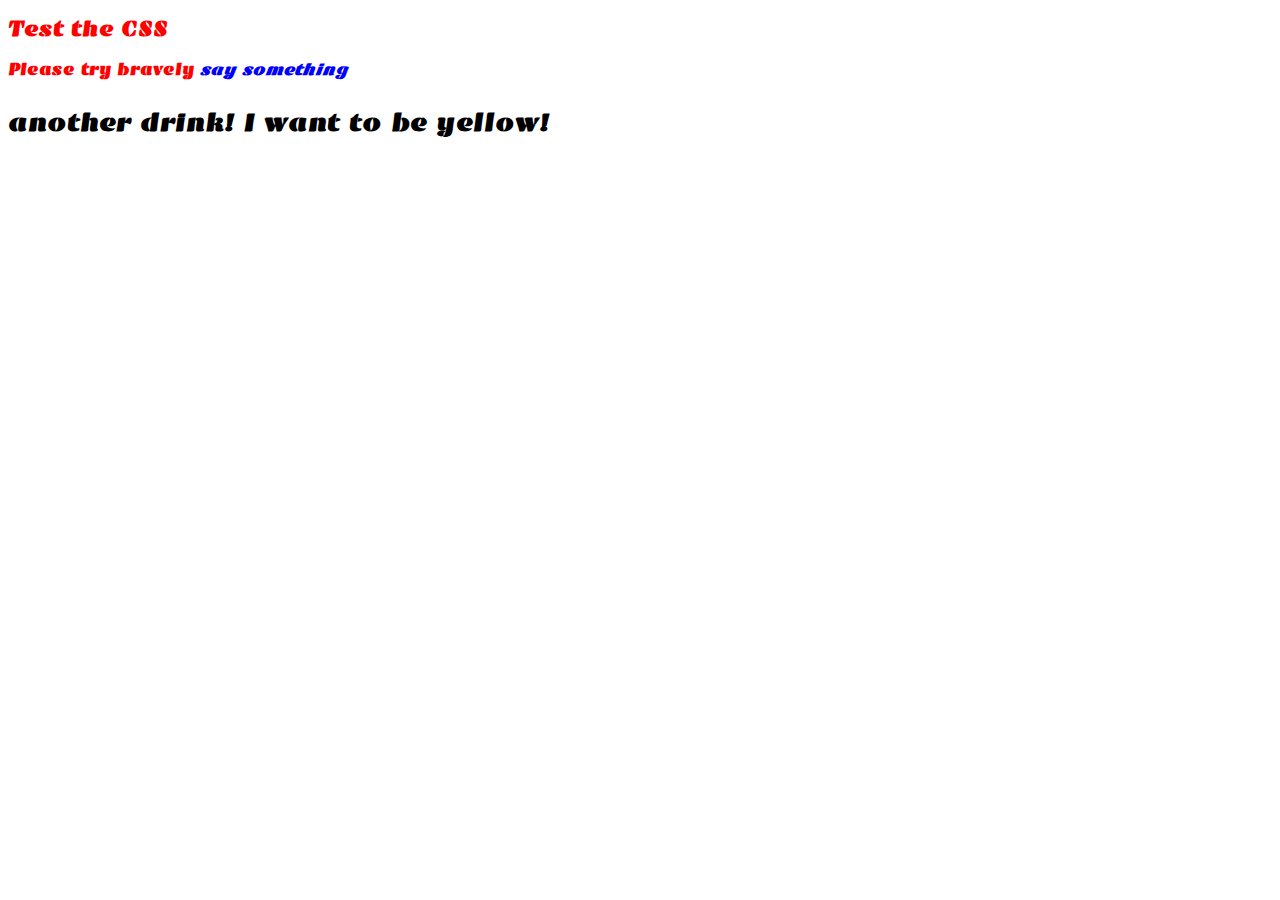
<file: chap6/index.html>
<!DOCTYPE html>
<html lang = "en">
<head>
	<meta charset = "utf-8">
	<title>CSS入门</title>
	<link type = "text/css" rel = "stylesheet" href = "css/style.css">
</head>
<body>
	<h1>Test the CSS</h1>
	<p>Please try bravely <em>say something</em></p>
	<p class = "yellow black">another drink! I want to be yellow!</p>
</body>
</html>
</file>
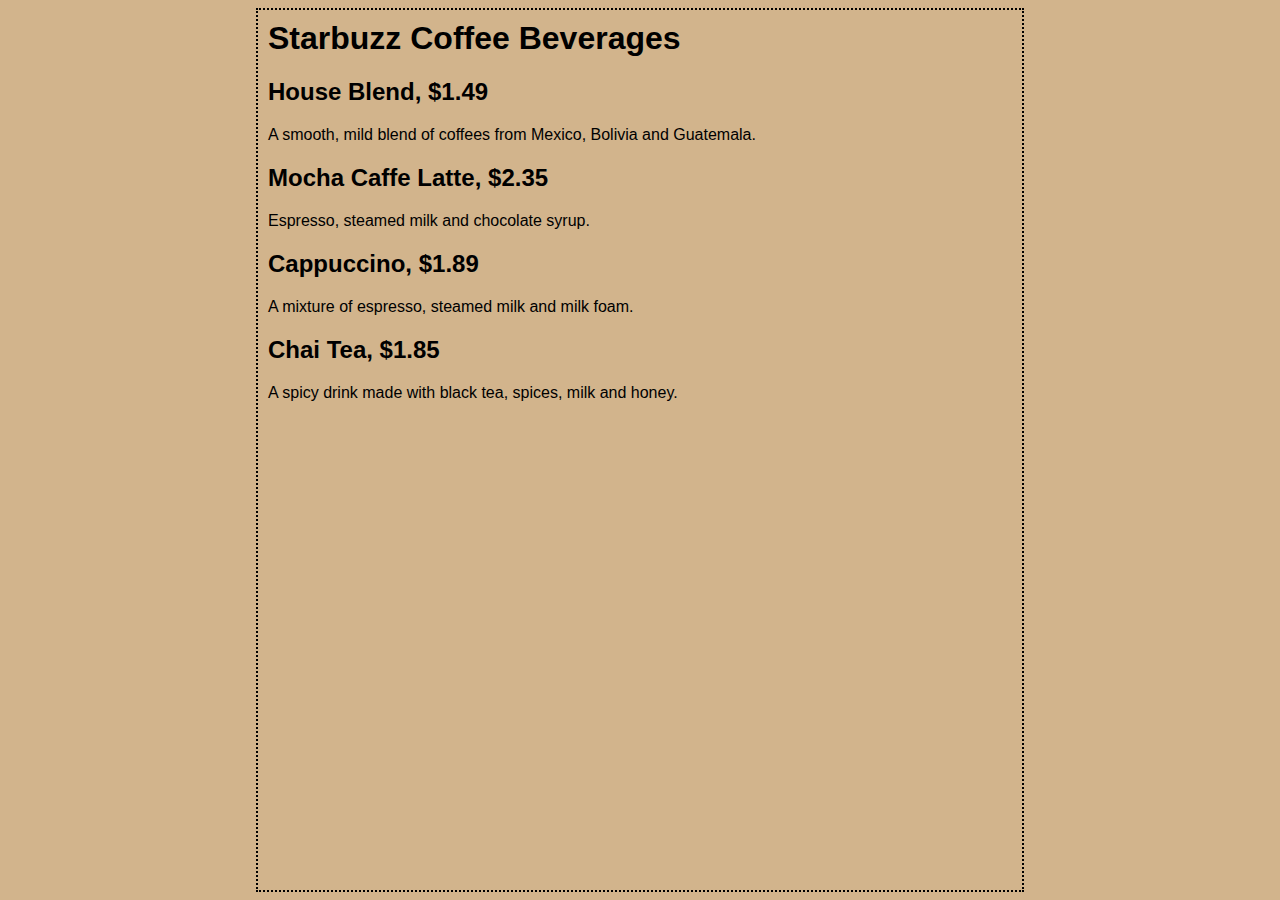
<file: book-codes/chapter1/starbuzz/index.html>
<html>
<head>
	<title>Starbuzz Coffee</title>
	<style>
		body {
			background-color: #d2b48c;
			margin-left: 20%;
			margin-right: 20%;
			border: 2px dotted black;
			padding: 10px 10px 10px 10px;
			font-family: sans-serif;
		}	
	</style>
</head>

<body>
	<h1>Starbuzz Coffee Beverages</h1>

	<h2>House Blend, $1.49</h2>
	<p>A smooth, mild blend of coffees from Mexico, Bolivia and Guatemala.</p>

	<h2>Mocha Caffe Latte, $2.35</h2>
	<p>Espresso, steamed milk and chocolate syrup.</p>

	<h2>Cappuccino, $1.89</h2>
	<p>A mixture of espresso, steamed milk and milk foam.</p>

	<h2>Chai Tea, $1.85</h2>
	<p>A spicy drink made with black tea, spices, milk and honey.</p>
</body>
</html>
</file>
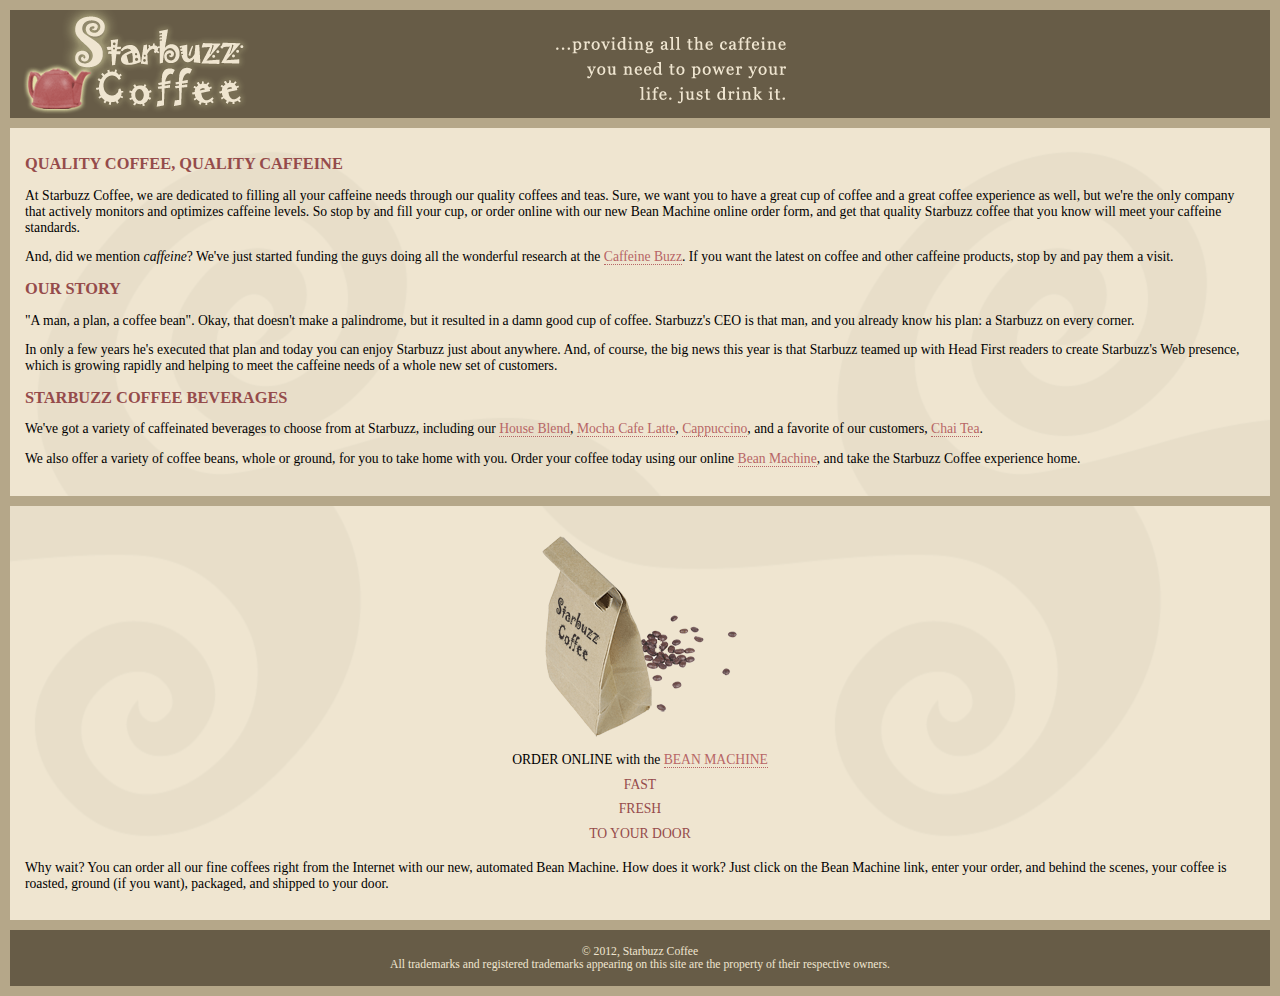
<file: book-codes/chapter11/absolute/index.html>
<!DOCTYPE html>
<html>
  <head>
    <meta charset="utf-8">
    <title>Starbuzz Coffee</title>
    <link rel="stylesheet" type="text/css" href="starbuzz.css">
  </head> 

  <body>
    <div id="header">
      <img src="images/header.gif" alt="Starbuzz Coffee header image">
    </div>

    <div id="main">
      <h1>QUALITY COFFEE, QUALITY CAFFEINE</h1>
      <p>
        At Starbuzz Coffee, we are dedicated to filling all your  caffeine needs through our 
        quality coffees and teas. Sure, we want you to have a great cup of coffee and a great 
        coffee experience as well, but we're the only company that actively monitors and 
        optimizes caffeine levels. So stop by and fill your cup, or order online with our new Bean 
        Machine online order form, and get that quality Starbuzz coffee that you know will meet 
        your caffeine standards.
      </p>
      <p>
        And, did we mention <em>caffeine</em>? We've just started funding the guys doing all 
        the wonderful research at the <a href="http://buzz.headfirstlabs.com"
        title="Read all about caffeine on the Buzz">Caffeine Buzz</a>.
        If you want the latest on coffee and other caffeine products, 
        stop by and pay them a visit.
      </p>
      <h1>OUR STORY</h1>
      <p>
        "A man, a plan, a coffee bean". Okay, that doesn't make a palindrome, but it resulted
        in a damn good cup of coffee.  Starbuzz's CEO is that man, and you already know his 
        plan: a Starbuzz on every corner.
      </p> 
      <p>In only a few years he's executed that plan and today 
        you can enjoy Starbuzz just about anywhere.  And, of course, the big news this year 
        is that Starbuzz teamed up with Head First readers to create Starbuzz's Web presence,  
        which is growing rapidly and helping to meet the caffeine needs of a whole new set of 
        customers.  
      </p>
      <h1>STARBUZZ COFFEE BEVERAGES</h1>
      <p>
        We've got a variety of caffeinated beverages to choose
        from at Starbuzz, including our 
        <a href="beverages.html#house" title="House Blend">House Blend</a>,
        <a href="beverages.html#mocha" title="Mocha Cafe Latte">Mocha Cafe Latte</a>, 
        <a href="beverages.html#cappuccino" title="Cappuccino">Cappuccino</a>,
        and a favorite of our customers, 
        <a href="beverages.html#chai" title="Chai Tea">Chai Tea</a>.
      </p>
      <p>
        We also offer a variety of coffee beans, whole or ground, for you to
        take home with you.  Order your coffee today using our online
        <a href="form.html" title="form.html">Bean Machine</a>, and take
        the Starbuzz Coffee experience home.
      </p>
    </div>

    <div id="sidebar">
      <p class="beanheading">
        <img src="images/bag.gif" alt="Bean Machine bag">
        <br>
        ORDER ONLINE
        with the 
        <a href="form.html">BEAN MACHINE</a>
        <br>
        <span class="slogan">
            FAST <br>
            FRESH <br>
            TO YOUR DOOR <br>
        </span>
      </p>
      <p>
        Why wait?  You can order all our fine coffees right from the Internet with our new, 
        automated Bean Machine.  How does it work?  Just click on the Bean Machine link, 
        enter your order, and behind the scenes, your coffee is roasted, ground 
        (if you want), packaged, and shipped to your door.
      </p>
    </div>

    <div id="footer">
      &copy; 2012, Starbuzz Coffee
      <br>
      All trademarks and registered trademarks appearing on 
      this site are the property of their respective owners.
    </div>

  </body>
</html>
</file>
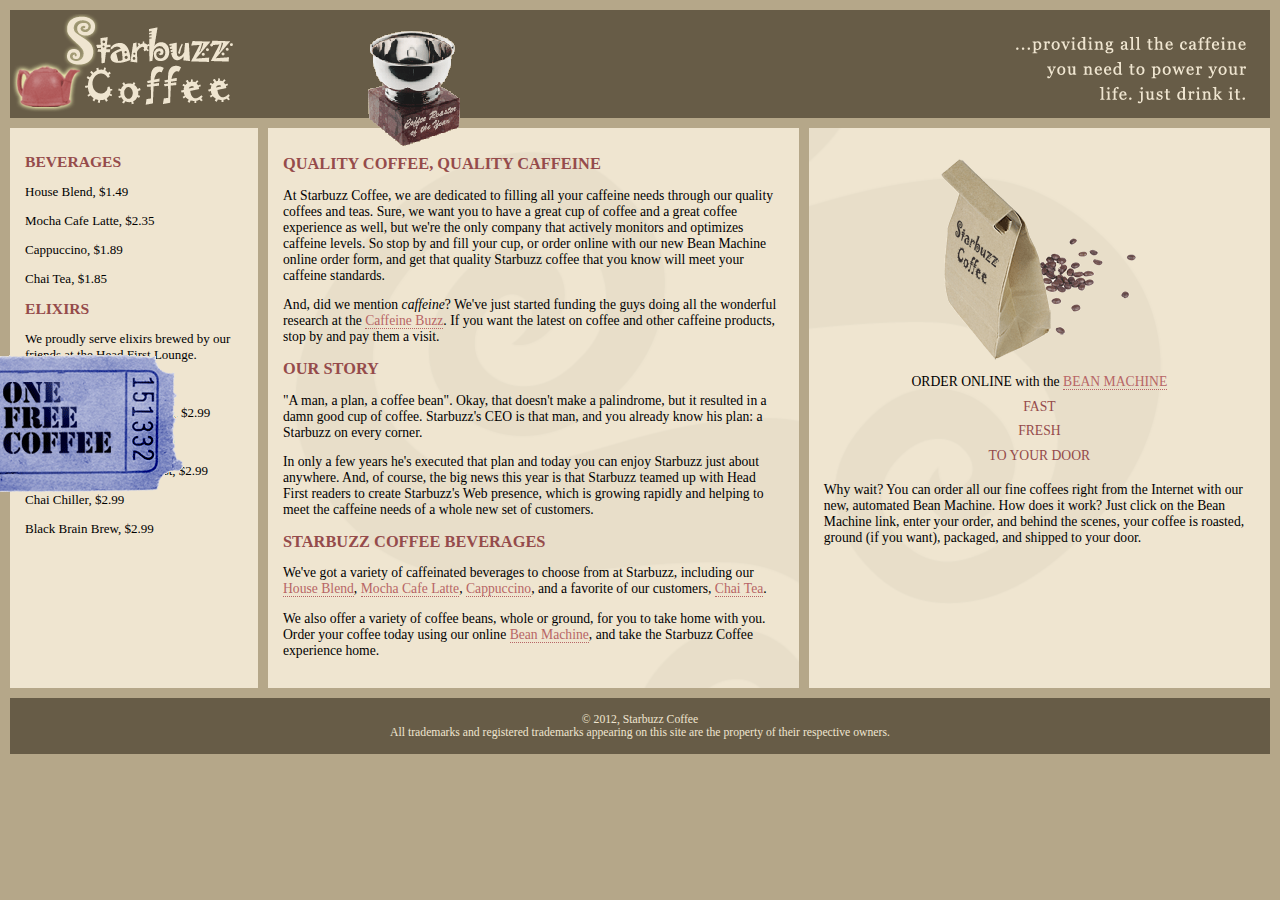
<file: book-codes/chapter11/starbuzz-complete/index.html>
<!DOCTYPE html>
<html>
  <head>
    <meta charset="utf-8">
    <title>Starbuzz Coffee</title>
    <link rel="stylesheet" type="text/css" href="starbuzz.css">
  </head> 

  <body>
    <div id="header">
      <img id="headerLogo"
           src="images/headerLogo.gif" alt="Starbuzz Coffee logo image">
      <img id="headerSlogan"
           src="images/headerSlogan.gif" alt="Providing all the caffeine you need to power your life.">
    </div>

	<div id="award">
		<img src="images/award.gif" 
			alt="Roaster of the Year award">
	</div>

	<div id="tableContainer">
	<div id="tableRow">
	<div id="drinks">
		<h1>BEVERAGES</h1>
			<p>House Blend, $1.49</p>
			<p>Mocha Cafe Latte, $2.35</p>
			<p>Cappuccino, $1.89</p>
			<p>Chai Tea, $1.85</p>
		<h1>ELIXIRS</h1>
			<p>
				We proudly serve elixirs brewed by our friends
				at the Head First Lounge.
			</p>
			<p>Green Tea Cooler, $2.99</p>
			<p>Raspberry Ice Concentration, $2.99</p>
			<p>Blueberry Bliss Elixir, $2.99</p>
			<p>Cranberry Antioxidant Blast, $2.99</p>
			<p>Chai Chiller, $2.99</p>
			<p>Black Brain Brew, $2.99</p>
	</div>
    <div id="main">
      <h1>QUALITY COFFEE, QUALITY CAFFEINE</h1>
      <p>
        At Starbuzz Coffee, we are dedicated to filling all your  caffeine needs through our 
        quality coffees and teas. Sure, we want you to have a great cup of coffee and a great 
        coffee experience as well, but we're the only company that actively monitors and 
        optimizes caffeine levels. So stop by and fill your cup, or order online with our new Bean 
        Machine online order form, and get that quality Starbuzz coffee that you know will meet 
        your caffeine standards.
      </p>
      <p>
        And, did we mention <em>caffeine</em>? We've just started funding the guys doing all 
        the wonderful research at the <a href="http://buzz.wickedlysmart.com"
        title="Read all about caffeine on the Buzz">Caffeine Buzz</a>.
        If you want the latest on coffee and other caffeine products, 
        stop by and pay them a visit.
      </p>
      <h1>OUR STORY</h1>
      <p>
        "A man, a plan, a coffee bean". Okay, that doesn't make a palindrome, but it resulted
        in a damn good cup of coffee.  Starbuzz's CEO is that man, and you already know his 
        plan: a Starbuzz on every corner.
      </p> 
      <p>In only a few years he's executed that plan and today 
        you can enjoy Starbuzz just about anywhere.  And, of course, the big news this year 
        is that Starbuzz teamed up with Head First readers to create Starbuzz's Web presence,  
        which is growing rapidly and helping to meet the caffeine needs of a whole new set of 
        customers.  
      </p>
      <h1>STARBUZZ COFFEE BEVERAGES</h1>
      <p>
        We've got a variety of caffeinated beverages to choose
        from at Starbuzz, including our 
        <a href="beverages.html#house" title="House Blend">House Blend</a>,
        <a href="beverages.html#mocha" title="Mocha Cafe Latte">Mocha Cafe Latte</a>, 
        <a href="beverages.html#cappuccino" title="Cappuccino">Cappuccino</a>,
        and a favorite of our customers, 
        <a href="beverages.html#chai" title="Chai Tea">Chai Tea</a>.
      </p>
      <p>
        We also offer a variety of coffee beans, whole or ground, for you to
        take home with you.  Order your coffee today using our online
        <a href="form.html" title="form.html">Bean Machine</a>, and take
        the Starbuzz Coffee experience home.
      </p>
    </div>

    <div id="sidebar">
      <p class="beanheading">
        <img src="images/bag.gif" alt="Bean Machine bag">
        <br>
        ORDER ONLINE
        with the 
        <a href="form.html">BEAN MACHINE</a>
        <br>
        <span class="slogan">
            FAST <br>
            FRESH <br>
            TO YOUR DOOR <br>
        </span>
      </p>
      <p>
        Why wait?  You can order all our fine coffees right from the Internet with our new, 
        automated Bean Machine.  How does it work?  Just click on the Bean Machine link, 
        enter your order, and behind the scenes, your coffee is roasted, ground 
        (if you want), packaged, and shipped to your door.
      </p>
    </div> <!-- sidebar -->
	</div> <!-- tableRow -->
	</div> <!-- tableContainer -->

	<div id="coupon">
		<a href="freecoffee.html" title="Click here to get your free coffee">
			<img src="images/ticket.gif" alt="Starbuzz coupon ticket">
		</a>
	</div>

    <div id="footer">
      &copy; 2012, Starbuzz Coffee
      <br>
      All trademarks and registered trademarks appearing on 
      this site are the property of their respective owners.
    </div>

  </body>
</html>
</file>
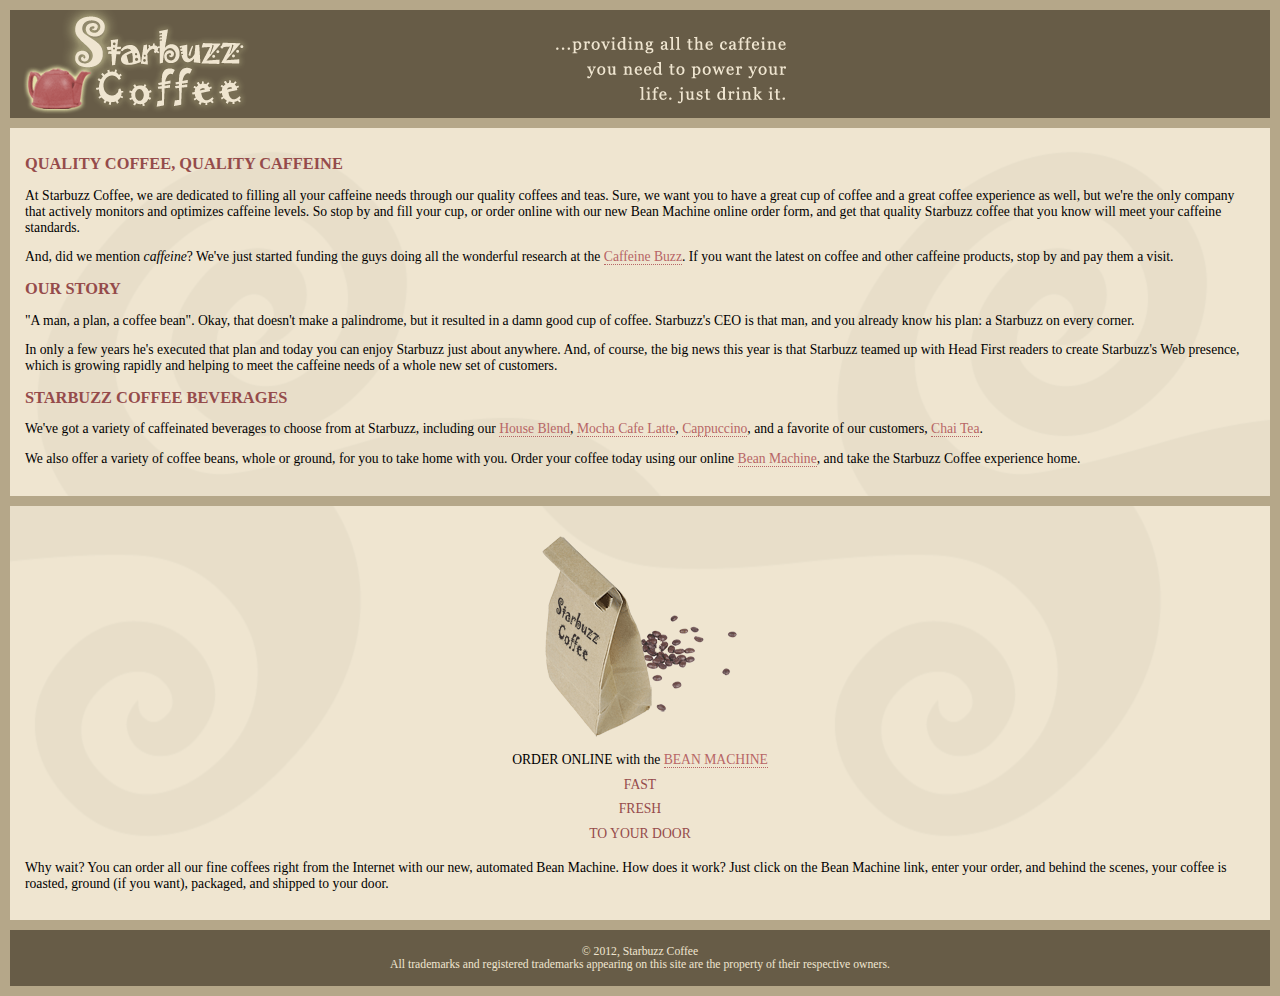
<file: book-codes/chapter11/starbuzz/index.html>
<!DOCTYPE html>
<html>
  <head>
    <meta charset="utf-8">
    <title>Starbuzz Coffee</title>
    <link rel="stylesheet" type="text/css" href="starbuzz.css">
  </head> 

  <body>
    <div id="header">
      <img src="images/header.gif" alt="Starbuzz Coffee header image">
    </div>

    <div id="main">
      <h1>QUALITY COFFEE, QUALITY CAFFEINE</h1>
      <p>
        At Starbuzz Coffee, we are dedicated to filling all your  caffeine needs through our 
        quality coffees and teas. Sure, we want you to have a great cup of coffee and a great 
        coffee experience as well, but we're the only company that actively monitors and 
        optimizes caffeine levels. So stop by and fill your cup, or order online with our new Bean 
        Machine online order form, and get that quality Starbuzz coffee that you know will meet 
        your caffeine standards.
      </p>
      <p>
        And, did we mention <em>caffeine</em>? We've just started funding the guys doing all 
        the wonderful research at the <a href="http://buzz.wickedlysmart.com"
        title="Read all about caffeine on the Buzz">Caffeine Buzz</a>.
        If you want the latest on coffee and other caffeine products, 
        stop by and pay them a visit.
      </p>
      <h1>OUR STORY</h1>
      <p>
        "A man, a plan, a coffee bean". Okay, that doesn't make a palindrome, but it resulted
        in a damn good cup of coffee.  Starbuzz's CEO is that man, and you already know his 
        plan: a Starbuzz on every corner.
      </p> 
      <p>In only a few years he's executed that plan and today 
        you can enjoy Starbuzz just about anywhere.  And, of course, the big news this year 
        is that Starbuzz teamed up with Head First readers to create Starbuzz's Web presence,  
        which is growing rapidly and helping to meet the caffeine needs of a whole new set of 
        customers.  
      </p>
      <h1>STARBUZZ COFFEE BEVERAGES</h1>
      <p>
        We've got a variety of caffeinated beverages to choose
        from at Starbuzz, including our 
        <a href="beverages.html#house" title="House Blend">House Blend</a>,
        <a href="beverages.html#mocha" title="Mocha Cafe Latte">Mocha Cafe Latte</a>, 
        <a href="beverages.html#cappuccino" title="Cappuccino">Cappuccino</a>,
        and a favorite of our customers, 
        <a href="beverages.html#chai" title="Chai Tea">Chai Tea</a>.
      </p>
      <p>
        We also offer a variety of coffee beans, whole or ground, for you to
        take home with you.  Order your coffee today using our online
        <a href="form.html">Bean Machine</a>, and take
        the Starbuzz Coffee experience home.
      </p>
    </div>

    <div id="sidebar">
      <p class="beanheading">
        <img src="images/bag.gif" alt="Bean Machine bag">
        <br>
        ORDER ONLINE
        with the 
        <a href="form.html">BEAN MACHINE</a>
        <br>
        <span class="slogan">
            FAST <br>
            FRESH <br>
            TO YOUR DOOR <br>
        </span>
      </p>
      <p>
        Why wait?  You can order all our fine coffees right from the Internet with our new, 
        automated Bean Machine.  How does it work?  Just click on the Bean Machine link, 
        enter your order, and behind the scenes, your coffee is roasted, ground 
        (if you want), packaged, and shipped to your door.
      </p>
    </div>

    <div id="footer">
      &copy; 2012, Starbuzz Coffee
      <br>
      All trademarks and registered trademarks appearing on 
      this site are the property of their respective owners.
    </div>

  </body>
</html>
</file>
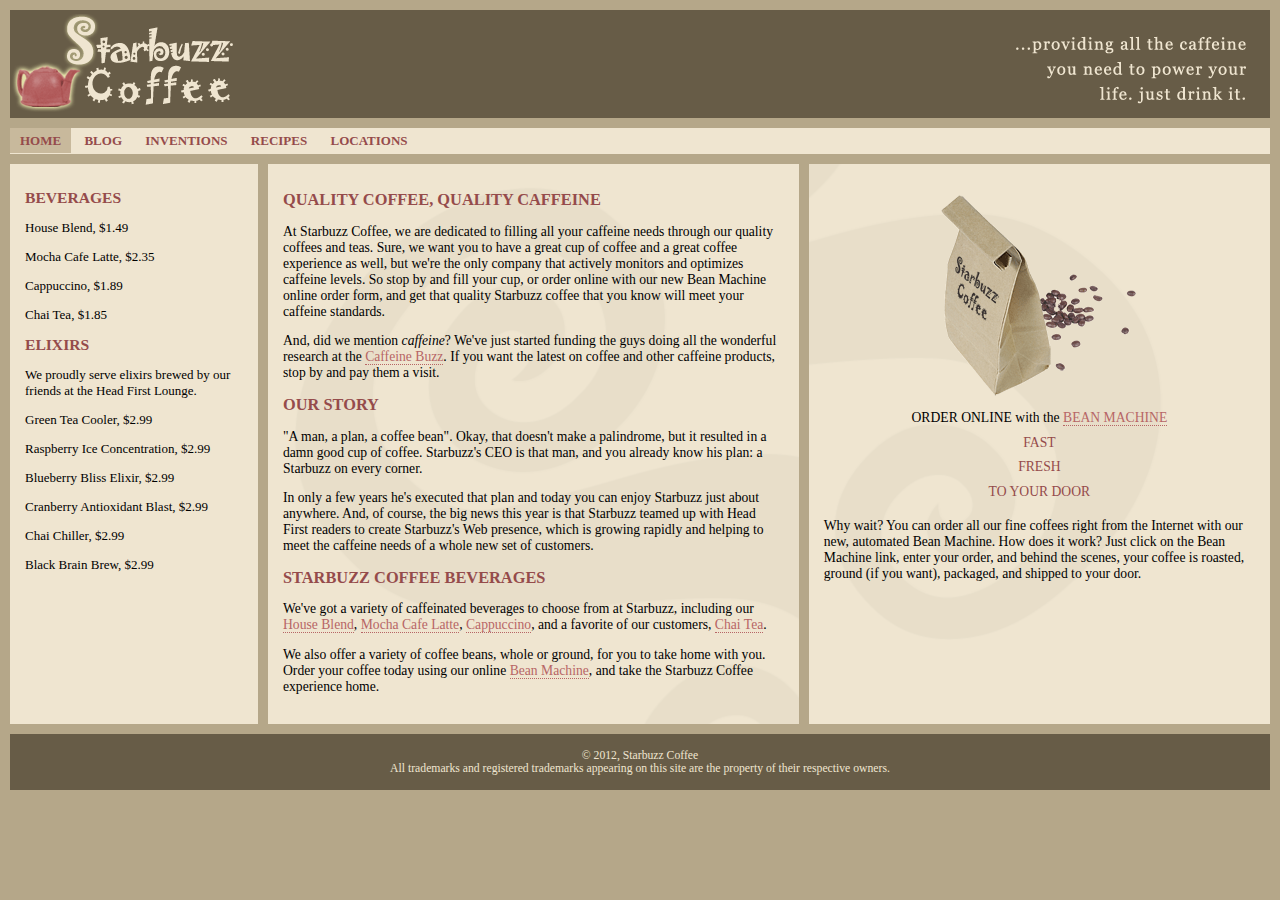
<file: book-codes/chapter12/starbuzz/index.html>
<!DOCTYPE html>
<html>
  <head>
    <meta charset="utf-8">
    <title>Starbuzz Coffee</title>
    <link rel="stylesheet" type="text/css" href="starbuzz.css">
  </head> 

  <body>
    <header class="top">
      <img id="headerLogo"
           src="images/headerLogo.gif" alt="Starbuzz Coffee header logo image">
      <img id="headerSlogan"
          src="images/headerSlogan.gif" alt="Providing all the caffeine you need to power your life.">
    </header>

	<nav>
	<ul>
		<li class="selected"><a href="index.html">HOME</a></li>
		<li><a href="blog.html">BLOG</a></li>
		<li><a href="">INVENTIONS</a></li>
		<li><a href="">RECIPES</a></li>
		<li><a href="">LOCATIONS</a></li>
	</ul>
	</nav>

	<div id="tableContainer">
	<div id="tableRow">
	<section id="drinks">
		<h1>BEVERAGES</h1>
			<p>House Blend, $1.49</p>
			<p>Mocha Cafe Latte, $2.35</p>
			<p>Cappuccino, $1.89</p>
			<p>Chai Tea, $1.85</p>
		<h1>ELIXIRS</h1>
			<p>
				We proudly serve elixirs brewed by our friends
				at the Head First Lounge.
			</p>
			<p>Green Tea Cooler, $2.99</p>
			<p>Raspberry Ice Concentration, $2.99</p>
			<p>Blueberry Bliss Elixir, $2.99</p>
			<p>Cranberry Antioxidant Blast, $2.99</p>
			<p>Chai Chiller, $2.99</p>
			<p>Black Brain Brew, $2.99</p>
	</section>
    <section id="main">
      <h1>QUALITY COFFEE, QUALITY CAFFEINE</h1>
      <p>
        At Starbuzz Coffee, we are dedicated to filling all your  caffeine needs through our 
        quality coffees and teas. Sure, we want you to have a great cup of coffee and a great 
        coffee experience as well, but we're the only company that actively monitors and 
        optimizes caffeine levels. So stop by and fill your cup, or order online with our new Bean 
        Machine online order form, and get that quality Starbuzz coffee that you know will meet 
        your caffeine standards.
      </p>
      <p>
        And, did we mention <em>caffeine</em>? We've just started funding the guys doing all 
        the wonderful research at the <a href="http://buzz.headfirstlabs.com"
        title="Read all about caffeine on the Buzz">Caffeine Buzz</a>.
        If you want the latest on coffee and other caffeine products, 
        stop by and pay them a visit.
      </p>
      <h1>OUR STORY</h1>
      <p>
        "A man, a plan, a coffee bean". Okay, that doesn't make a palindrome, but it resulted
        in a damn good cup of coffee.  Starbuzz's CEO is that man, and you already know his 
        plan: a Starbuzz on every corner.
      </p> 
      <p>In only a few years he's executed that plan and today 
        you can enjoy Starbuzz just about anywhere.  And, of course, the big news this year 
        is that Starbuzz teamed up with Head First readers to create Starbuzz's Web presence,  
        which is growing rapidly and helping to meet the caffeine needs of a whole new set of 
        customers.  
      </p>
      <h1>STARBUZZ COFFEE BEVERAGES</h1>
      <p>
        We've got a variety of caffeinated beverages to choose
        from at Starbuzz, including our 
        <a href="beverages.html#house" title="House Blend">House Blend</a>,
        <a href="beverages.html#mocha" title="Mocha Cafe Latte">Mocha Cafe Latte</a>, 
        <a href="beverages.html#cappuccino" title="Cappuccino">Cappuccino</a>,
        and a favorite of our customers, 
        <a href="beverages.html#chai" title="Chai Tea">Chai Tea</a>.
      </p>
      <p>
        We also offer a variety of coffee beans, whole or ground, for you to
        take home with you.  Order your coffee today using our online
        <a href="form.html" title="form.html">Bean Machine</a>, and take
        the Starbuzz Coffee experience home.
      </p>
    </section>

    <aside>
      <p class="beanheading">
        <img src="images/bag.gif" alt="Bean Machine bag">
        <br>
        ORDER ONLINE
        with the 
        <a href="form.html">BEAN MACHINE</a>
        <br>
        <span class="slogan">
            FAST <br>
            FRESH <br>
            TO YOUR DOOR <br>
        </span>
      </p>
      <p>
        Why wait?  You can order all our fine coffees right from the Internet with our new, 
        automated Bean Machine.  How does it work?  Just click on the Bean Machine link, 
        enter your order, and behind the scenes, your coffee is roasted, ground 
        (if you want), packaged, and shipped to your door.
      </p>
    </aside>
	</div> <!-- tableRow -->
	</div> <!-- tableContainer -->

    <footer>
      &copy; 2012, Starbuzz Coffee
      <br>
      All trademarks and registered trademarks appearing on 
      this site are the property of their respective owners.
    </footer>

  </body>
</html>
</file>
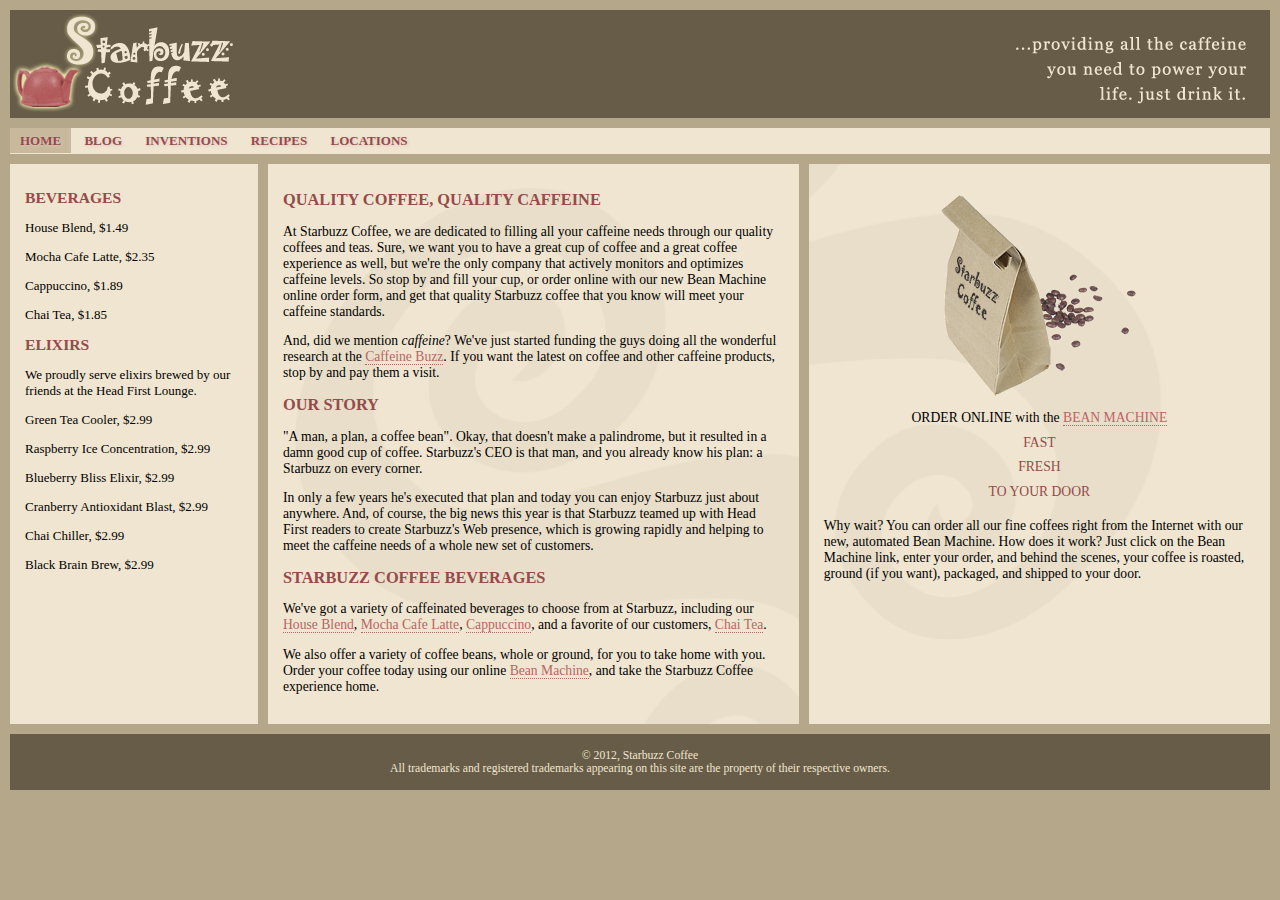
<file: book-codes/chapter14/starbuzz/index.html>
<!DOCTYPE html>
<html>
  <head>
    <meta charset="utf-8">
    <title>Starbuzz Coffee</title>
    <link rel="stylesheet" type="text/css" href="starbuzz.css">
  </head> 

  <body>
    <header class="top">
      <img id="headerLogo"
           src="images/headerLogo.gif" alt="Starbuzz Coffee header logo image">
      <img id="headerSlogan"
          src="images/headerSlogan.gif" alt="Providing all the caffeine you need to power your life.">
    </header>

	<nav>
	<ul>
		<li class="selected"><a href="index.html">Home</a></li>
		<li><a href="blog.html">Blog</a></li>
		<li><a href="">Inventions</a></li>
		<li><a href="">Recipes</a></li>
		<li><a href="">Locations</a></li>
	</ul>
	</nav>

	<div id="tableContainer">
	<div id="tableRow">
	<section id="drinks">
		<h1>BEVERAGES</h1>
			<p>House Blend, $1.49</p>
			<p>Mocha Cafe Latte, $2.35</p>
			<p>Cappuccino, $1.89</p>
			<p>Chai Tea, $1.85</p>
		<h1>ELIXIRS</h1>
			<p>
				We proudly serve elixirs brewed by our friends
				at the Head First Lounge.
			</p>
			<p>Green Tea Cooler, $2.99</p>
			<p>Raspberry Ice Concentration, $2.99</p>
			<p>Blueberry Bliss Elixir, $2.99</p>
			<p>Cranberry Antioxidant Blast, $2.99</p>
			<p>Chai Chiller, $2.99</p>
			<p>Black Brain Brew, $2.99</p>
	</section>
    <section id="main">
      <h1>QUALITY COFFEE, QUALITY CAFFEINE</h1>
      <p>
        At Starbuzz Coffee, we are dedicated to filling all your  caffeine needs through our 
        quality coffees and teas. Sure, we want you to have a great cup of coffee and a great 
        coffee experience as well, but we're the only company that actively monitors and 
        optimizes caffeine levels. So stop by and fill your cup, or order online with our new Bean 
        Machine online order form, and get that quality Starbuzz coffee that you know will meet 
        your caffeine standards.
      </p>
      <p>
        And, did we mention <em>caffeine</em>? We've just started funding the guys doing all 
        the wonderful research at the <a href="http://buzz.headfirstlabs.com"
        title="Read all about caffeine on the Buzz">Caffeine Buzz</a>.
        If you want the latest on coffee and other caffeine products, 
        stop by and pay them a visit.
      </p>
      <h1>OUR STORY</h1>
      <p>
        "A man, a plan, a coffee bean". Okay, that doesn't make a palindrome, but it resulted
        in a damn good cup of coffee.  Starbuzz's CEO is that man, and you already know his 
        plan: a Starbuzz on every corner.
      </p> 
      <p>In only a few years he's executed that plan and today 
        you can enjoy Starbuzz just about anywhere.  And, of course, the big news this year 
        is that Starbuzz teamed up with Head First readers to create Starbuzz's Web presence,  
        which is growing rapidly and helping to meet the caffeine needs of a whole new set of 
        customers.  
      </p>
      <h1>STARBUZZ COFFEE BEVERAGES</h1>
      <p>
        We've got a variety of caffeinated beverages to choose
        from at Starbuzz, including our 
        <a href="beverages.html#house" title="House Blend">House Blend</a>,
        <a href="beverages.html#mocha" title="Mocha Cafe Latte">Mocha Cafe Latte</a>, 
        <a href="beverages.html#cappuccino" title="Cappuccino">Cappuccino</a>,
        and a favorite of our customers, 
        <a href="beverages.html#chai" title="Chai Tea">Chai Tea</a>.
      </p>
      <p>
        We also offer a variety of coffee beans, whole or ground, for you to
        take home with you.  Order your coffee today using our online
        <a href="form.html" title="form.html">Bean Machine</a>, and take
        the Starbuzz Coffee experience home.
      </p>
    </section>

    <aside>
      <p class="beanheading">
        <img src="images/bag.gif" alt="Bean Machine bag">
        <br>
        ORDER ONLINE
        with the 
        <a href="form.html">BEAN MACHINE</a>
        <br>
        <span class="slogan">
            FAST <br>
            FRESH <br>
            TO YOUR DOOR <br>
        </span>
      </p>
      <p>
        Why wait?  You can order all our fine coffees right from the Internet with our new, 
        automated Bean Machine.  How does it work?  Just click on the Bean Machine link, 
        enter your order, and behind the scenes, your coffee is roasted, ground 
        (if you want), packaged, and shipped to your door.
      </p>
    </aside>
	</div> <!-- tableRow -->
	</div> <!-- tableContainer -->

    <footer>
      &copy; 2012, Starbuzz Coffee
      <br>
      All trademarks and registered trademarks appearing on 
      this site are the property of their respective owners.
    </footer>

  </body>
</html>
</file>
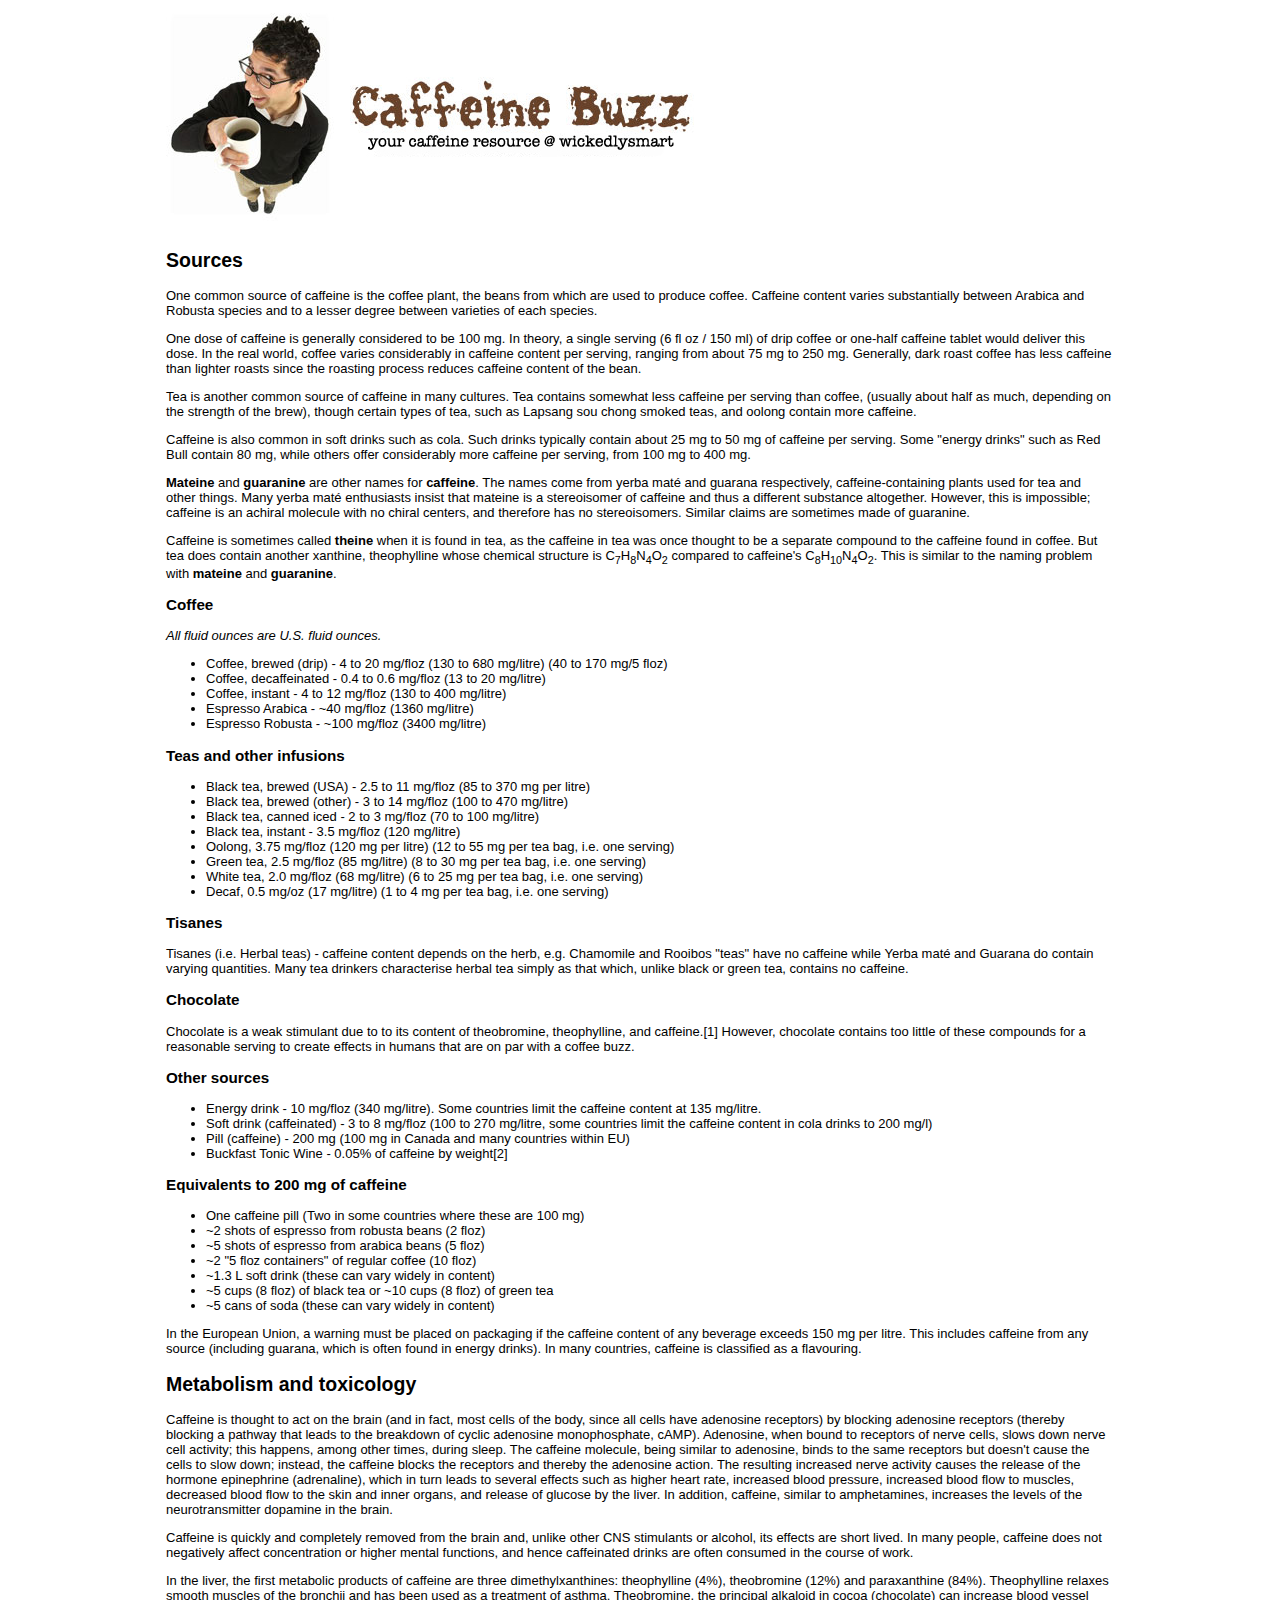
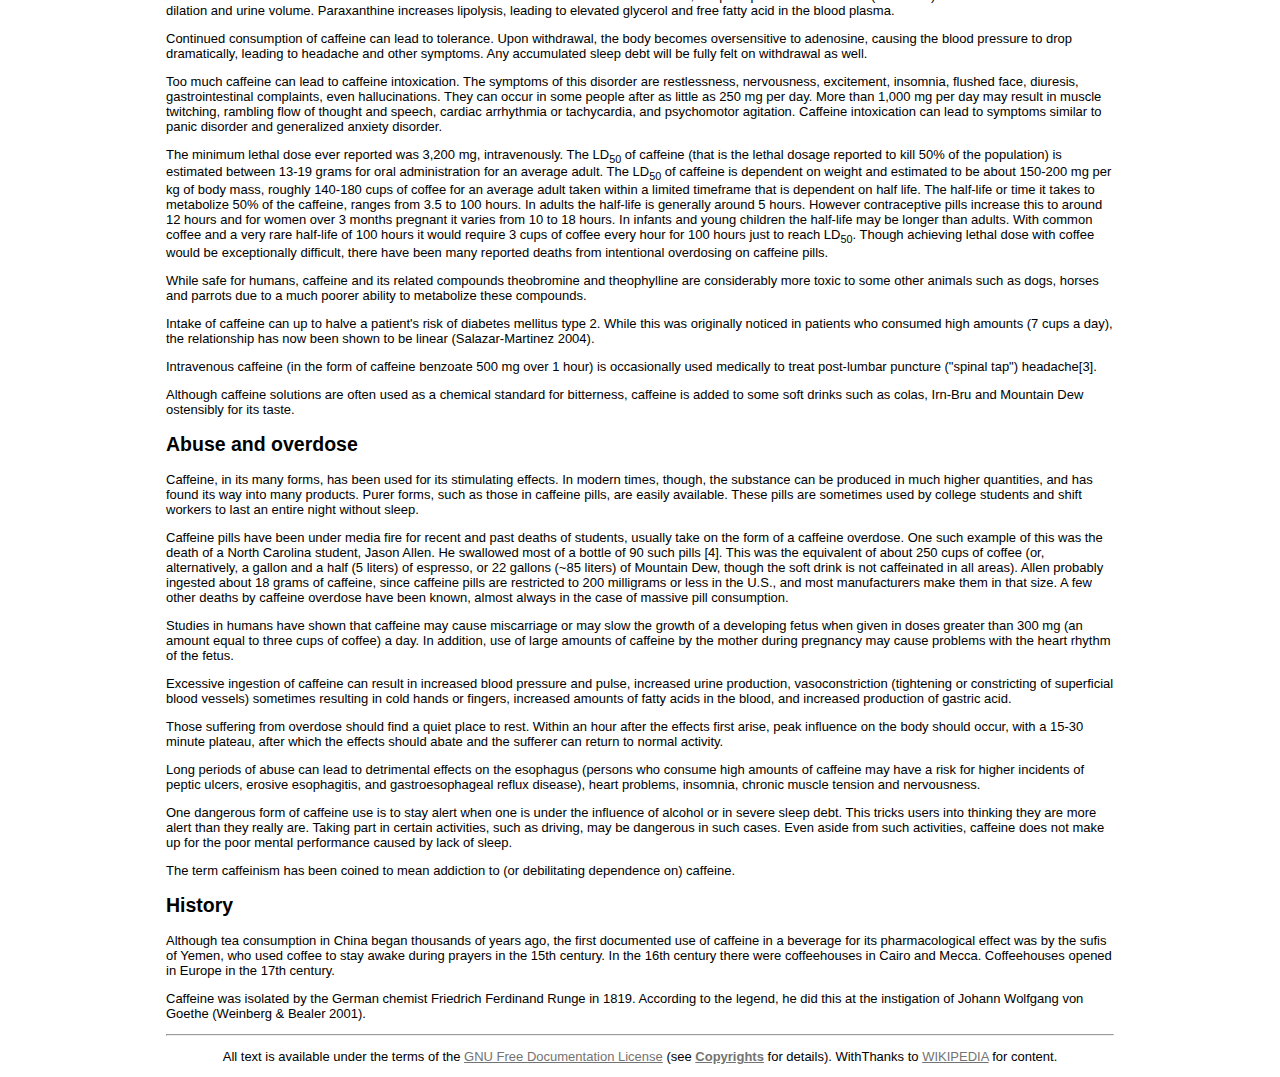
<file: book-codes/chapter4/buzz/index.html>
<!doctype html>
<html>
<head>
	<meta name="robots" content="noindex,  nofollow" >
	<meta charset="utf-8">
	<title>Head First Caffeine Buzz</title>

<style type="text/css">
body {
	font: small sans-serif;
}
img {
	border: none;
}
#logo {
	width: 538px;
	height: 217px;
}
#content {
	margin: auto;
	width: 75%;
}
#footer {
	text-align: center;
}
a, a:link, a:visited, a:hover, a:active {
	text-decoration: none;
	color: #000000;
}
a.wiki, a.wiki:link, a.wiki:visited, a.wiki:hover, a.wiki:active {
	text-decoration: underline;
	color: #737373;
}
</style>

</head>
<body>

<div id="content">
<p>
	<img id="logo" src="header.jpg" alt="Header Logo" title="Caffeine Buzz">
</p>
<h2><a id="Sources">Sources</a></h2>
<p>
One common source of caffeine is the 
<a href="http://en.wikipedia.org/wiki/Coffea" title="Coffea">coffee plant</a>, 
the <a href="http://en.wikipedia.org/wiki/Coffee_bean" title="Coffee bean">beans</a> 
from which are used to produce <a href="http://en.wikipedia.org/wiki/Coffee" title="Coffee">coffee</a>. 
Caffeine content varies substantially between 
<a href="http://en.wikipedia.org/wiki/Arabica" title="Arabica">Arabica</a> and 
<a href="http://en.wikipedia.org/wiki/Robusta" title="Robusta">Robusta</a> species and 
to a lesser degree between varieties of each species.
</p>
<p>
One dose of caffeine is generally considered to be 100 mg. In theory, 
a single serving (6 fl oz / 150 ml) of drip coffee or one-half caffeine 
tablet would deliver this dose. In the real world, coffee varies considerably 
in caffeine content per serving, ranging from about 75 mg to 250 mg. 
Generally, dark roast coffee has less caffeine than lighter roasts since 
the roasting process reduces caffeine content of the bean.
</p>
<p>
<a href="http://en.wikipedia.org/wiki/Tea" title="Tea">Tea</a> is another common source of 
caffeine in many cultures. Tea contains somewhat less caffeine per serving 
than coffee, (usually about half as much, depending on the strength of the brew), 
though certain types of tea, such as Lapsang sou chong smoked teas, and oolong 
contain more caffeine.
</p>
<p>
Caffeine is also common in 
<a href="http://en.wikipedia.org/wiki/Soft_drink" title="Soft drink">soft drinks</a> such as 
<a href="http://en.wikipedia.org/wiki/Cola" title="Cola">cola</a>. Such drinks typically contain 
about 25 mg to 50 mg of caffeine per serving. Some 
"<a href="http://en.wikipedia.org/wiki/Energy_drink" title="Energy drink">energy drinks</a>" such as 
<a href="http://en.wikipedia.org/wiki/Red_Bull" title="Red Bull">Red Bull</a> contain 80 mg, while others 
offer considerably more caffeine per serving, from 100 mg to 400 mg.
</p>
<p>
<b>Mateine</b> and <b>guaranine</b> are other names for 
<strong>caffeine</strong>. The names come from 
<a href="http://en.wikipedia.org/wiki/Yerba_mat%C3%A9" title="Yerba mat&eacute;">yerba mat&eacute;</a> and 
<a href="http://en.wikipedia.org/wiki/Guarana" title="Guarana">guarana</a> respectively, 
caffeine-containing plants used for tea and other things. Many yerba mat&eacute;
enthusiasts insist that mateine is a 
<a href="http://en.wikipedia.org/wiki/Stereoisomer" title="Stereoisomer">stereoisomer</a> of caffeine 
and thus a different substance altogether. However, this is impossible; 
caffeine is an 
<a href="http://en.wikipedia.org/wiki/Chirality_%28chemistry%29" title="Chirality (chemistry)">achiral</a>
molecule with no chiral centers, and therefore has no stereoisomers. Similar 
claims are sometimes made of guaranine.
</p>

<p>
Caffeine is sometimes called <b>theine</b> when it is found in tea, 
as the caffeine in tea was once thought to be a separate compound to the 
caffeine found in coffee. But tea does contain another 
<a href="http://en.wikipedia.org/wiki/Xanthine" title="Xanthine">xanthine</a>, 
<a href="http://en.wikipedia.org/wiki/Theophylline" title="Theophylline">theophylline</a> whose 
chemical structure is 
<a href="http://en.wikipedia.org/wiki/Carbon" title="Carbon">C</a><sub>7</sub><a href="http://en.wikipedia.org/wiki/Hydrogen" title="Hydrogen">H</a><sub>8</sub><a href="http://en.wikipedia.org/wiki/Nitrogen" title="Nitrogen">N</a><sub>4</sub><a href="http://en.wikipedia.org/wiki/Oxygen" title="Oxygen">O</a><sub>2</sub> compared to caffeine's <a href="http://en.wikipedia.org/wiki/Carbon" title="Carbon">C</a><sub>8</sub><a href="http://en.wikipedia.org/wiki/Hydrogen" title="Hydrogen">H</a><sub>10</sub><a href="http://en.wikipedia.org/wiki/Nitrogen" title="Nitrogen">N</a><sub>4</sub><a href="http://en.wikipedia.org/wiki/Oxygen" title="Oxygen">O</a><sub>2</sub>. 
This is similar to the naming problem with <b>mateine</b> and <b>guaranine</b>.
</p>

<h3><a id="Coffee">Coffee</a></h3>
<p>
<i>All fluid ounces are U.S. fluid ounces.</i>
</p>
<ul>
<li><a href="http://en.wikipedia.org/wiki/Coffee" title="Coffee">Coffee</a>, brewed (drip) - 4 to 20 mg/floz (130 to 680 mg/litre) (40 to 170 mg/5 floz)</li>
<li>Coffee, decaffeinated - 0.4 to 0.6 mg/floz (13 to 20 mg/litre)</li>
<li>Coffee, instant - 4 to 12 mg/floz (130 to 400 mg/litre)</li>
<li><a href="http://en.wikipedia.org/wiki/Espresso" title="Espresso">Espresso</a> Arabica - ~40 mg/floz (1360 mg/litre)</li>
<li><a href="http://en.wikipedia.org/wiki/Espresso" title="Espresso">Espresso</a> Robusta - ~100 mg/floz (3400 mg/litre)</li>
</ul>

<p><a id="Teas_and_other_infusions"></a></p>

<h3><a href="http://en.wikipedia.org/wiki/Tea" 
       title="Tea"
       id="Teas_and_other_infusions">Teas</a> and other infusions</h3>
<ul>
<li><a href="http://en.wikipedia.org/wiki/Black_tea" title="Black tea">Black tea</a>, brewed (<a href="http://en.wikipedia.org/wiki/United_States" title="United States">USA</a>) - 2.5 to 11 mg/floz (85 to 370 mg per litre)</li>
<li>Black tea, brewed (other) - 3 to 14 mg/floz (100 to 470 mg/litre)</li>
<li>Black tea, canned iced - 2 to 3 mg/floz (70 to 100 mg/litre)</li>
<li>Black tea, instant - 3.5 mg/floz (120 mg/litre)</li>
<li><a href="http://en.wikipedia.org/wiki/Oolong" title="Oolong">Oolong</a>, 3.75 mg/floz (120 mg per litre) (12 to 55 mg per tea bag, i.e. one serving)</li>
<li><a href="http://en.wikipedia.org/wiki/Green_tea" title="Green tea">Green tea</a>, 2.5 mg/floz (85 mg/litre) (8 to 30 mg per tea bag, i.e. one serving)</li>
<li><a href="http://en.wikipedia.org/wiki/White_tea" title="White tea">White tea</a>, 2.0 mg/floz (68 mg/litre) (6 to 25 mg per tea bag, i.e. one serving)</li>
<li>Decaf, 0.5 mg/oz (17 mg/litre) (1 to 4 mg per tea bag, i.e. one serving)</li>
</ul>


<h3><a id="Tisane">Tisanes</a></h3>
<p>
<a href="http://en.wikipedia.org/wiki/Tisane" title="Tisane">Tisanes</a> (i.e. <a href="http://en.wikipedia.org/wiki/Herbal_tea" title="Herbal tea">Herbal teas</a>) - caffeine content depends on the herb, e.g. <a href="http://en.wikipedia.org/wiki/Chamomile" title="Chamomile">Chamomile</a> and <a href="http://en.wikipedia.org/wiki/Rooibos" title="Rooibos">Rooibos</a> "teas" have no caffeine while <a href="http://en.wikipedia.org/wiki/Yerba_mate" title="Yerba mate">Yerba mat&eacute;</a> and <a href="http://en.wikipedia.org/wiki/Guarana" title="Guarana">Guarana</a> do contain varying quantities. Many tea drinkers characterise herbal tea simply as that which, unlike black or green tea, contains no caffeine.
</p>

<h3><a id="Chocolate">Chocolate</a></h3>
<p><a href="http://en.wikipedia.org/wiki/Chocolate" title="Chocolate">Chocolate</a> is a weak stimulant due to to its content of theobromine, theophylline, and caffeine.<a href="http://www.ncbi.nlm.nih.gov/entrez/query.fcgi?cmd=Retrieve&amp;db=pubmed&amp;dopt=Abstract&amp;list_uids=15549276" class='external autonumber' title="http://www.ncbi.nlm.nih.gov/entrez/query.fcgi?cmd=Retrieve&amp;db=pubmed&amp;dopt=Abstract&amp;list uids=15549276">[1]</a> However, chocolate contains too little of these compounds for a reasonable serving to create effects in humans that are on par with a <a href="http://en.wikipedia.org/wiki/Coffee" title="Coffee">coffee</a> buzz.</p>

<h3><a id="Other_sources">Other sources</a></h3>
<ul>
<li><a href="http://en.wikipedia.org/wiki/Energy_drink" title="Energy drink">Energy drink</a> - 10 mg/floz (340 mg/litre). Some countries limit the caffeine content at 135 mg/litre.</li>
<li><a href="http://en.wikipedia.org/wiki/Soft_drink" title="Soft drink">Soft drink</a> (caffeinated) - 3 to 8 mg/floz (100 to 270 mg/litre, some countries limit the caffeine content in cola drinks to 200 mg/l)</li>
<li>Pill (caffeine) - 200 mg (100 mg in Canada and many countries within EU)</li>
<li><a href="http://en.wikipedia.org/wiki/Buckfast_Tonic_Wine" title="Buckfast Tonic Wine">Buckfast Tonic Wine</a> - 0.05% of caffeine by weight<a href="http://www.young.shaney.freewebspace.com/images/buckfast.jpg" class='external autonumber' title="http://www.young.shaney.freewebspace.com/images/buckfast.jpg">[2]</a></li>
</ul>

<h3><a id="Equivalents_to_200_mg_of_caffeine">Equivalents to 200 mg of caffeine</a></h3>
<ul>
<li>One caffeine pill (Two in some countries where these are 100 mg)</li>
<li>~2 shots of espresso from robusta beans (2 floz)</li>
<li>~5 shots of espresso from arabica beans (5 floz)</li>
<li>~2 "5 floz containers" of regular coffee (10 floz)</li>
<li>~1.3 L soft drink (these can vary widely in content)</li>
<li>~5 cups (8 floz) of black tea or ~10 cups (8 floz) of green tea</li>
<li>~5 cans of soda (these can vary widely in content)</li>
</ul>
<p>In the <a href="http://en.wikipedia.org/wiki/European_Union" title="European Union">European Union</a>, a warning must be placed on packaging if the caffeine content of any beverage exceeds 150 mg per litre. This includes caffeine from any source (including <a href="http://en.wikipedia.org/wiki/Guarana" title="Guarana">guarana</a>, which is often found in energy drinks). In many countries, caffeine is classified as a <a href="http://en.wikipedia.org/wiki/Flavouring" title="Flavouring">flavouring</a>.</p>

<h2><a id="Metabolism_and_toxicology">Metabolism and toxicology</a></h2>
<p>Caffeine is thought to act on the <a href="http://en.wikipedia.org/wiki/Brain" title="Brain">brain</a> (and in fact, most cells of the body, since all cells have adenosine receptors) by blocking <a href="http://en.wikipedia.org/wiki/Adenosine" title="Adenosine">adenosine</a> receptors (thereby blocking a pathway that leads to the breakdown of <a href="http://en.wikipedia.org/wiki/Cyclic_adenosine_monophosphate" title="Cyclic adenosine monophosphate">cyclic adenosine monophosphate</a>, cAMP). Adenosine, when bound to receptors of nerve cells, slows down nerve cell activity; this happens, among other times, during <a href="http://en.wikipedia.org/wiki/Sleep" title="Sleep">sleep</a>. The caffeine molecule, being similar to adenosine, binds to the same receptors but doesn't cause the cells to slow down; instead, the caffeine blocks the receptors and thereby the adenosine action. The resulting increased nerve activity causes the release of the <a href="http://en.wikipedia.org/wiki/Hormone" title="Hormone">hormone</a> <a href="http://en.wikipedia.org/wiki/Epinephrine" title="Epinephrine">epinephrine</a> (adrenaline), which in turn leads to several effects such as higher heart rate, increased <a href="http://en.wikipedia.org/wiki/Blood_pressure" title="Blood pressure">blood pressure</a>, increased <a href="http://en.wikipedia.org/wiki/Blood" title="Blood">blood</a> flow to <a href="http://en.wikipedia.org/wiki/Muscle" title="Muscle">muscles</a>, decreased blood flow to the <a href="http://en.wikipedia.org/wiki/Skin" title="Skin">skin</a> and inner <a href="http://en.wikipedia.org/wiki/Organ_%28anatomy%29" title="Organ (anatomy)">organs</a>, and release of <a href="http://en.wikipedia.org/wiki/Glucose" title="Glucose">glucose</a> by the <a href="http://en.wikipedia.org/wiki/Liver" title="Liver">liver</a>. In addition, caffeine, similar to <a href="http://en.wikipedia.org/wiki/Amfetamine" title="Amfetamine">amphetamines</a>, increases the levels of the <a href="http://en.wikipedia.org/wiki/Neurotransmitter" title="Neurotransmitter">neurotransmitter</a> <a href="http://en.wikipedia.org/wiki/Dopamine" title="Dopamine">dopamine</a> in the brain.</p>
<p>Caffeine is quickly and completely removed from the brain and, unlike other <a href="http://en.wikipedia.org/wiki/Central_nervous_system" title="Central nervous system">CNS</a> <a href="http://en.wikipedia.org/wiki/Stimulant" title="Stimulant">stimulants</a> or <a href="http://en.wikipedia.org/wiki/Alcohol" title="Alcohol">alcohol</a>, its effects are short lived. In many people, caffeine does not negatively affect concentration or higher mental functions, and hence caffeinated drinks are often consumed in the course of work.</p>
<p>In the <a href="http://en.wikipedia.org/wiki/Liver" title="Liver">liver</a>, the first <a href="http://en.wikipedia.org/wiki/Metabolism" title="Metabolism">metabolic</a> products of caffeine are three <a href="http://en.wikipedia.org/wiki/Xanthine" title="Xanthine">dimethylxanthines</a>: <a href="http://en.wikipedia.org/wiki/Theophylline" title="Theophylline">theophylline</a> (4%), <a href="http://en.wikipedia.org/wiki/Theobromine" title="Theobromine">theobromine</a> (12%) and paraxanthine (84%). <a href="http://en.wikipedia.org/wiki/Theophylline" title="Theophylline">Theophylline</a> relaxes <a href="http://en.wikipedia.org/wiki/Smooth_muscle" title="Smooth muscle">smooth muscles</a> of the <a href="http://en.wikipedia.org/wiki/Bronchus" title="Bronchus">bronchii</a> and has been used as a treatment of <a href="http://en.wikipedia.org/wiki/Asthma" title="Asthma">asthma</a>. <a href="http://en.wikipedia.org/wiki/Theobromine" title="Theobromine">Theobromine</a>, the principal alkaloid in <a href="http://en.wikipedia.org/wiki/Cocoa" title="Cocoa">cocoa</a> (<a href="http://en.wikipedia.org/wiki/Chocolate" title="Chocolate">chocolate</a>) can increase <a href="http://en.wikipedia.org/wiki/Blood_vessel" title="Blood vessel">blood vessel</a> dilation and <a href="http://en.wikipedia.org/wiki/Urine" title="Urine">urine</a> volume. Paraxanthine increases <a href="http://en.wikipedia.org/wiki/Lipolysis" title="Lipolysis">lipolysis</a>, leading to elevated <a href="http://en.wikipedia.org/wiki/Glycerol" title="Glycerol">glycerol</a> and free <a href="http://en.wikipedia.org/wiki/Fatty_acid" title="Fatty acid">fatty acid</a> in the <a href="http://en.wikipedia.org/wiki/Blood_plasma" title="Blood plasma">blood plasma</a>.</p>
<p>Continued consumption of caffeine can lead to tolerance. Upon withdrawal, the body becomes oversensitive to <a href="http://en.wikipedia.org/wiki/Adenosine" title="Adenosine">adenosine</a>, causing the blood pressure to drop dramatically, leading to headache and other symptoms. Any accumulated <a href="http://en.wikipedia.org/wiki/Sleep_debt" title="Sleep debt">sleep debt</a> will be fully felt on withdrawal as well.</p>
<p>Too much caffeine can lead to caffeine intoxication. The symptoms of this disorder are restlessness, nervousness, excitement, <a href="http://en.wikipedia.org/wiki/Insomnia" title="Insomnia">insomnia</a>, flushed face, <a href="http://en.wikipedia.org/wiki/Diuresis" title="Diuresis">diuresis</a>, <a href="http://en.wikipedia.org/wiki/Gastroenterology" title="Gastroenterology">gastrointestinal</a> complaints, even hallucinations. They can occur in some people after as little as 250 mg per day. More than 1,000 mg per day may result in muscle twitching, rambling flow of <a href="http://en.wikipedia.org/wiki/Thought" title="Thought">thought</a> and <a href="http://en.wikipedia.org/wiki/Speech" title="Speech">speech</a>, <a href="http://en.wikipedia.org/wiki/Cardiac_arrhythmia" title="Cardiac arrhythmia">cardiac arrhythmia</a> or <a href="http://en.wikipedia.org/wiki/Tachycardia" title="Tachycardia">tachycardia</a>, and <a href="http://en.wikipedia.org/wiki/Psychomotor_agitation" title="Psychomotor agitation">psychomotor agitation</a>. Caffeine intoxication can lead to symptoms similar to <a href="http://en.wikipedia.org/wiki/Panic_disorder" title="Panic disorder">panic disorder</a> and <a href="http://en.wikipedia.org/wiki/Generalized_anxiety_disorder" title="Generalized anxiety disorder">generalized anxiety disorder</a>.</p>
<p>The minimum lethal dose ever reported was 3,200 mg, intravenously. The <a href="http://en.wikipedia.org/wiki/LD50" title="LD50">LD</a><sub>50</sub> of caffeine (that is the lethal dosage reported to kill 50% of the population) is estimated between 13-19 grams for oral administration for an average adult. The LD<sub>50</sub> of caffeine is dependent on weight and estimated to be about 150-200 mg per kg of body mass, roughly 140-180 cups of coffee for an average adult taken within a limited timeframe that is dependent on <a href="http://en.wikipedia.org/wiki/Half-life#Half-life_in_chemistry" title="Half-life">half life</a>. The half-life or time it takes to <a href="http://en.wikipedia.org/wiki/Metabolize" title="Metabolize">metabolize</a> 50% of the caffeine, ranges from 3.5 to 100 hours. In adults the half-life is generally around 5 hours. However contraceptive pills increase this to around 12 hours and for women over 3 months pregnant it varies from 10 to 18 hours. In infants and young children the half-life may be longer than adults. With common coffee and a very rare half-life of 100 hours it would require 3 cups of coffee every hour for 100 hours just to reach LD<sub>50</sub>. Though achieving lethal dose with coffee would be exceptionally difficult, there have been many reported deaths from intentional overdosing on caffeine pills.</p>
<p>While safe for humans, caffeine and its related compounds <a href="http://en.wikipedia.org/wiki/Theobromine" title="Theobromine">theobromine</a> and <a href="http://en.wikipedia.org/wiki/Theophylline" title="Theophylline">theophylline</a> are considerably more toxic to some other animals such as dogs, horses and parrots due to a much poorer ability to metabolize these compounds.</p>
<p>Intake of caffeine can up to halve a patient's risk of <a href="http://en.wikipedia.org/wiki/Diabetes_mellitus" title="Diabetes mellitus">diabetes mellitus</a> type 2. While this was originally noticed in patients who consumed high amounts (7 cups a day), the relationship has now been shown to be linear (Salazar-Martinez 2004).</p>
<p>Intravenous caffeine (in the form of caffeine benzoate 500 mg over 1 hour) is occasionally used medically to treat post-<a href="http://en.wikipedia.org/wiki/Lumbar_puncture" title="Lumbar puncture">lumbar puncture</a> ("spinal tap") headache<a href="http://www.emedicine.com/neuro/topic557.htm" class='external autonumber' title="http://www.emedicine.com/neuro/topic557.htm">[3]</a>.</p>
<p>Although caffeine solutions are often used as a chemical standard for <a href="http://en.wikipedia.org/wiki/Basic_taste" title="Basic taste">bitterness</a>, caffeine is added to some <a href="http://en.wikipedia.org/wiki/Soft_drink" title="Soft drink">soft drinks</a> such as <a href="http://en.wikipedia.org/wiki/Cola" title="Cola">colas</a>, <a href="http://en.wikipedia.org/wiki/Irn-Bru" title="Irn-Bru">Irn-Bru</a> and <a href="http://en.wikipedia.org/wiki/Mountain_Dew" title="Mountain Dew">Mountain Dew</a> ostensibly for its taste.</p>

<h2><a id="Abuse_and_overdose">Abuse and overdose</a></h2>
<p>Caffeine, in its many forms, has been used for its stimulating effects. In modern times, though, the substance can be produced in much higher quantities, and has found its way into many products. Purer forms, such as those in caffeine <a href="http://en.wikipedia.org/wiki/Tablet" title="Tablet">pills</a>, are easily available. These pills are sometimes used by college students and <a href="http://en.wikipedia.org/wiki/Shift" title="Shift">shift</a> workers to last an entire night without sleep.</p>
<p>Caffeine pills have been under media fire for recent and past deaths of students, usually take on the form of a caffeine <a href="http://en.wikipedia.org/wiki/Overdose" title="Overdose">overdose</a>. One such example of this was the death of a <a href="http://en.wikipedia.org/wiki/North_Carolina" title="North Carolina">North Carolina</a> student, Jason Allen. He swallowed most of a bottle of 90 such pills <a href="http://www.collegepublisher.com/media/paper87/DFPArchive/science/1103981.html" class='external autonumber' title="http://www.collegepublisher.com/media/paper87/DFPArchive/science/1103981.html">[4]</a>. This was the equivalent of about 250 cups of <a href="http://en.wikipedia.org/wiki/Coffee" title="Coffee">coffee</a> (or, alternatively, a gallon and a half (5 liters) of <a href="http://en.wikipedia.org/wiki/Espresso" title="Espresso">espresso</a>, or 22 gallons (~85 liters) of <a href="http://en.wikipedia.org/wiki/Mountain_Dew" title="Mountain Dew">Mountain Dew</a>, though the soft drink is not caffeinated in all areas). Allen probably ingested about 18 grams of caffeine, since caffeine pills are restricted to 200 milligrams or less in the U.S., and most manufacturers make them in that size. A few other deaths by caffeine overdose have been known, almost always in the case of massive pill consumption.</p>
<p>Studies in humans have shown that caffeine may cause miscarriage or may slow the growth of a developing fetus when given in doses greater than 300 mg (an amount equal to three cups of coffee) a day. In addition, use of large amounts of caffeine by the mother during pregnancy may cause problems with the heart rhythm of the fetus.</p>
<p>Excessive ingestion of caffeine can result in <a href="http://en.wikipedia.org/wiki/Hypertension" title="Hypertension">increased blood pressure</a> and <a href="http://en.wikipedia.org/wiki/Tachycardia" title="Tachycardia">pulse</a>, increased <a href="http://en.wikipedia.org/wiki/Diuresis" title="Diuresis">urine production</a>, <a href="http://en.wikipedia.org/wiki/Vasoconstriction" title="Vasoconstriction">vasoconstriction</a> (tightening or constricting of superficial blood vessels) sometimes resulting in cold hands or fingers, increased amounts of <a href="http://en.wikipedia.org/wiki/Fatty_acid" title="Fatty acid">fatty acids</a> in the blood, and increased production of <a href="http://en.wikipedia.org/wiki/Gastric_acid" title="Gastric acid">gastric acid</a>.</p>
<p>Those suffering from overdose should find a quiet place to rest. Within an hour after the effects first arise, peak influence on the body should occur, with a 15-30 minute plateau, after which the effects should abate and the sufferer can return to normal activity.</p>
<p>Long periods of abuse can lead to detrimental effects on the esophagus (persons who consume high amounts of caffeine may have a risk for higher incidents of <a href="http://en.wikipedia.org/wiki/Peptic_ulcer" title="Peptic ulcer">peptic ulcers</a>, erosive <a href="http://en.wikipedia.org/wiki/Esophagitis" title="Esophagitis">esophagitis</a>, and <a href="http://en.wikipedia.org/wiki/Gastroesophageal_reflux_disease" title="Gastroesophageal reflux disease">gastroesophageal reflux disease</a>), heart problems, <a href="http://en.wikipedia.org/wiki/Insomnia" title="Insomnia">insomnia</a>, chronic muscle tension and nervousness.</p>
<p>One dangerous form of caffeine use is to stay alert when one is under the influence of alcohol or in severe <a href="http://en.wikipedia.org/wiki/Sleep_debt" title="Sleep debt">sleep debt</a>. This tricks users into thinking they are more alert than they really are. Taking part in certain activities, such as <a href="http://en.wikipedia.org/wiki/Driving" title="Driving">driving</a>, may be dangerous in such cases. Even aside from such activities, caffeine does not make up for the poor mental performance caused by lack of sleep.</p>
<p>The term <a href="http://en.wikipedia.org/wiki/Caffeinism" title="Caffeinism">caffeinism</a> has been coined to mean <a href="http://en.wikipedia.org/wiki/Addiction" title="Addiction">addiction</a> to (or debilitating dependence on) caffeine.</p>

<h2><a id="History">History</a></h2>
<p>Although <a href="http://en.wikipedia.org/wiki/Tea" title="Tea">tea</a> consumption in <a href="http://en.wikipedia.org/wiki/China" title="China">China</a> began thousands of years ago, the first documented use of caffeine in a beverage for its <a href="http://en.wikipedia.org/wiki/Pharmacology" title="Pharmacology">pharmacological</a> effect was by the <a href="http://en.wikipedia.org/wiki/Sufism" title="Sufism">sufis</a> of <a href="http://en.wikipedia.org/wiki/Yemen" title="Yemen">Yemen</a>, who used <a href="http://en.wikipedia.org/wiki/Coffee" title="Coffee">coffee</a> to stay awake during prayers in the 15th century. In the 16th century there were <a href="http://en.wikipedia.org/wiki/Coffeehouse" title="Coffeehouse">coffeehouses</a> in <a href="http://en.wikipedia.org/wiki/Cairo" title="Cairo">Cairo</a> and <a href="http://en.wikipedia.org/wiki/Mecca" title="Mecca">Mecca</a>. Coffeehouses opened in Europe in the 17th century.</p>
<p>Caffeine was isolated by the <a href="http://en.wikipedia.org/wiki/Germany" title="Germany">German</a> chemist <a href="http://en.wikipedia.org/wiki/Friedrich_Ferdinand_Runge" title="Friedrich Ferdinand Runge">Friedrich Ferdinand Runge</a> in <a href="http://en.wikipedia.org/wiki/1819" title="1819">1819</a>. According to the legend, he did this at the instigation of <a href="http://en.wikipedia.org/wiki/Johann_Wolfgang_von_Goethe" title="Johann Wolfgang von Goethe">Johann Wolfgang von Goethe</a> (Weinberg &amp; Bealer 2001).</p>
<hr>
<p id="footer">
All text is available under the terms of the 
<a class="wiki" href="http://en.wikipedia.org/wiki/Wikipedia:Text_of_the_GNU_Free_Documentation_License">GNU Free Documentation License</a> 
(see <b><a class="wiki" href="http://en.wikipedia.org/wiki/Wikipedia:Copyrights">Copyrights</a></b> for details). 

WithThanks to <a class="wiki" href="http://en.wikipedia.org">WIKIPEDIA</a> for content.
</p>

</div>

</body>
</html>
</file>
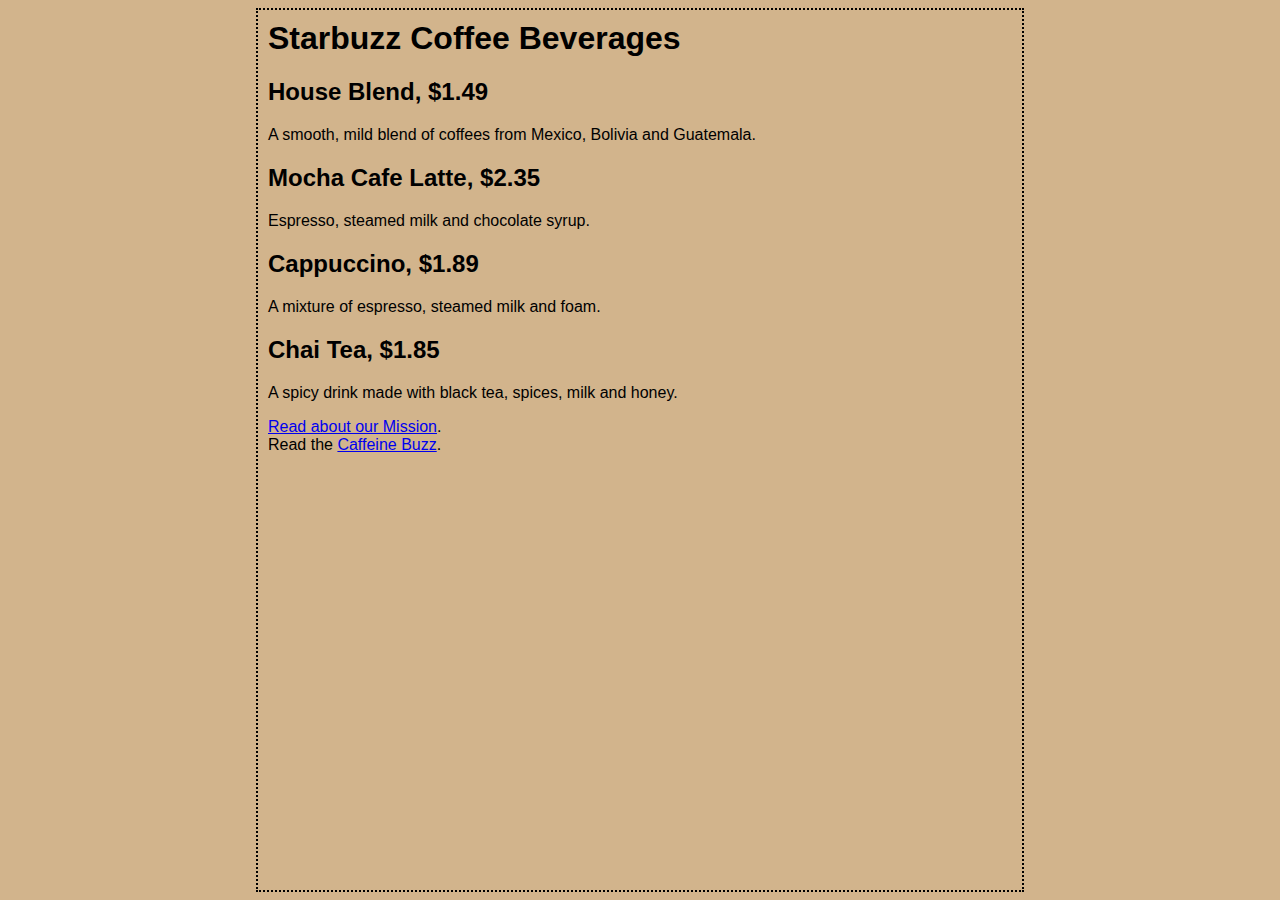
<file: book-codes/chapter4/starbuzz/index.html>
<html>
  <head>
    <title>Starbuzz Coffee</title>
    <style type="text/css">
      body {
        background-color: #d2b48c;
        margin-left: 20%;
        margin-right: 20%;
        border: 2px dotted black;
        padding: 10px 10px 10px 10px;
        font-family: sans-serif;
      }
    </style>
  </head>

  <body>
    <h1>Starbuzz Coffee Beverages</h1>
    <h2>House Blend, $1.49</h2>
    <p>A smooth, mild blend of coffees from Mexico, 
          Bolivia and Guatemala.</p>

    <h2>Mocha Cafe Latte, $2.35</h2>
    <p>Espresso, steamed milk and chocolate syrup.</p>

    <h2>Cappuccino, $1.89</h2>
    <p>A mixture of espresso, steamed milk and foam.</p>

    <h2>Chai Tea, $1.85</h2>
    <p>A spicy drink made with black tea, spices, 
           milk and honey.</p>

	<p>
		<a href="mission.html">Read about our Mission</a>.
		<br>
		Read the <a href="http://wickedlysmart.com/buzz/#Coffee"
		            title="Read all about caffeine on the Buzz">Caffeine Buzz</a>.
	</p>
  </body>
</html>
</file>
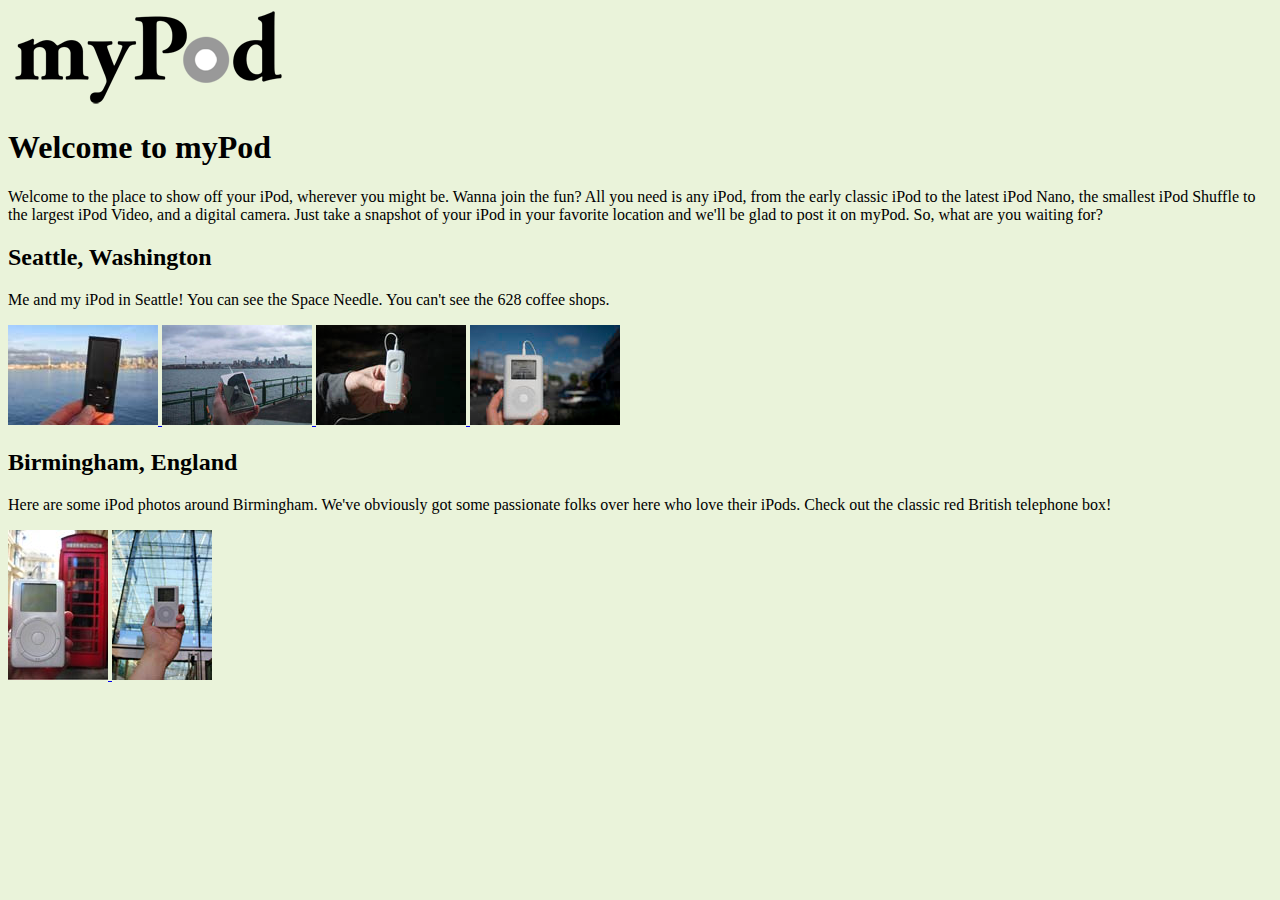
<file: book-codes/chapter5/mypod/index.html>
<html>
   <head>
      <title>myPod</title>
      <style type="text/css">
         body { background-color: #eaf3da;}
      </style>
   </head>
   <body>
	  <p><img src="logo/mypod.png" alt="myPod logo"></p>
      <h1>Welcome to myPod</h1>
      <p>
         Welcome to the place to show off your iPod, wherever you might be.
         Wanna join the fun? All you need is any iPod, from the early classic 
         iPod to the latest iPod Nano, the smallest iPod Shuffle to the largest 
         iPod Video, and a digital camera.  Just take a snapshot of your iPod in
         your favorite location and we'll be glad to post it on myPod. So, what 
         are you waiting for?
      </p>

      <h2>Seattle, Washington</h2>
      <p>
         Me and my iPod in Seattle!  You can see the 
         Space Needle.  You can't see the 628 coffee shops.
      </p>

      <p>
      <a href="html/seattle_video_med.html">
         <img src="thumbnails/seattle_video_med.jpg" alt="My video iPod in Seattle, WA">
      </a>
      <a href="html/seattle_classic.html">
         <img src="thumbnails/seattle_classic.jpg" alt="A classic iPod in Seattle, WA">
      </a>
      <a href="html/seattle_shuffle.html">
         <img src="thumbnails/seattle_shuffle.jpg" alt="A iPod Shuffle in Seattle, WA">
      </a>
      <a href="html/seattle_downtown.html">
         <img src="thumbnails/seattle_downtown.jpg" alt="An iPod in downtown Seattle, WA">
      </a>
      </p>

      <h2>Birmingham, England</h2>
      <p>
         Here are some iPod photos around Birmingham. We've obviously got some 
         passionate folks over here who love their iPods. Check out the classic
         red British telephone box!
      </p>

      <p>
      <a href="html/britain.html">
        <img src="thumbnails/britain.jpg" alt="An iPod in Birmingham at a telephone box">
      </a>
      <a href="html/applestore.html">
        <img src="thumbnails/applestore.jpg" alt="An iPod at the Birmingham Apple store">
      </a>
      </p>
   </body>
</html>
</file>
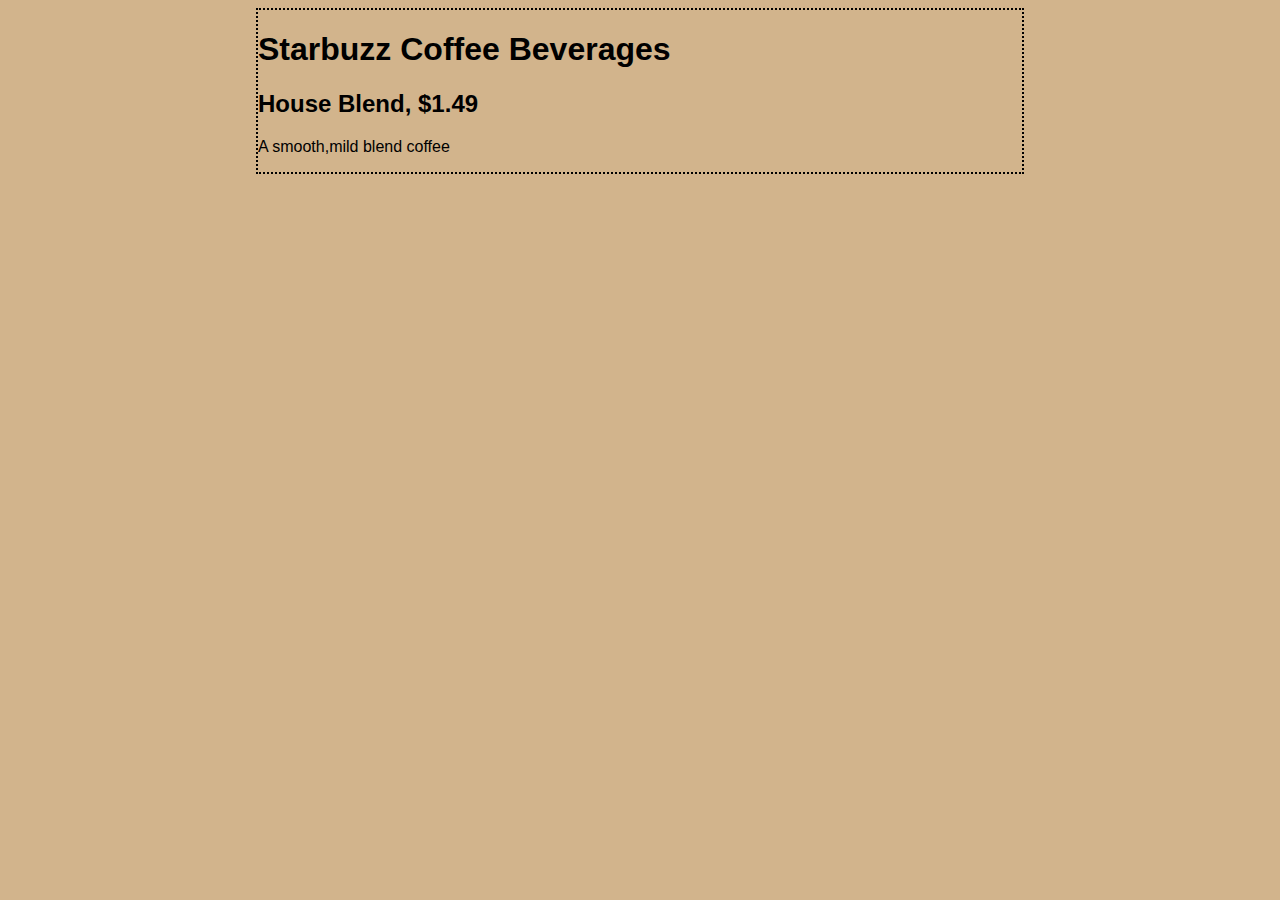
<file: chap1/index1.html>
<!DOCTYPE html>
<html>
<head>
	<meta charset = "utf-8">
	<title>Starbuzz Coffee</title>
	<style type = "text/css">
		body{
			background-color:#d2b48c;
			margin-left: 20%;
			margin-right: 20%;
			border: 2px dotted black;
			padding: 10px,10px,10px,10px;
			font-family: sans-serif;
		}
	</style>
</head>
<body>
	<h1>Starbuzz Coffee Beverages</h1>
	<h2>House Blend, $1.49</h2>
	<p>A smooth,mild blend coffee</p>
</body>
</html>
</file>
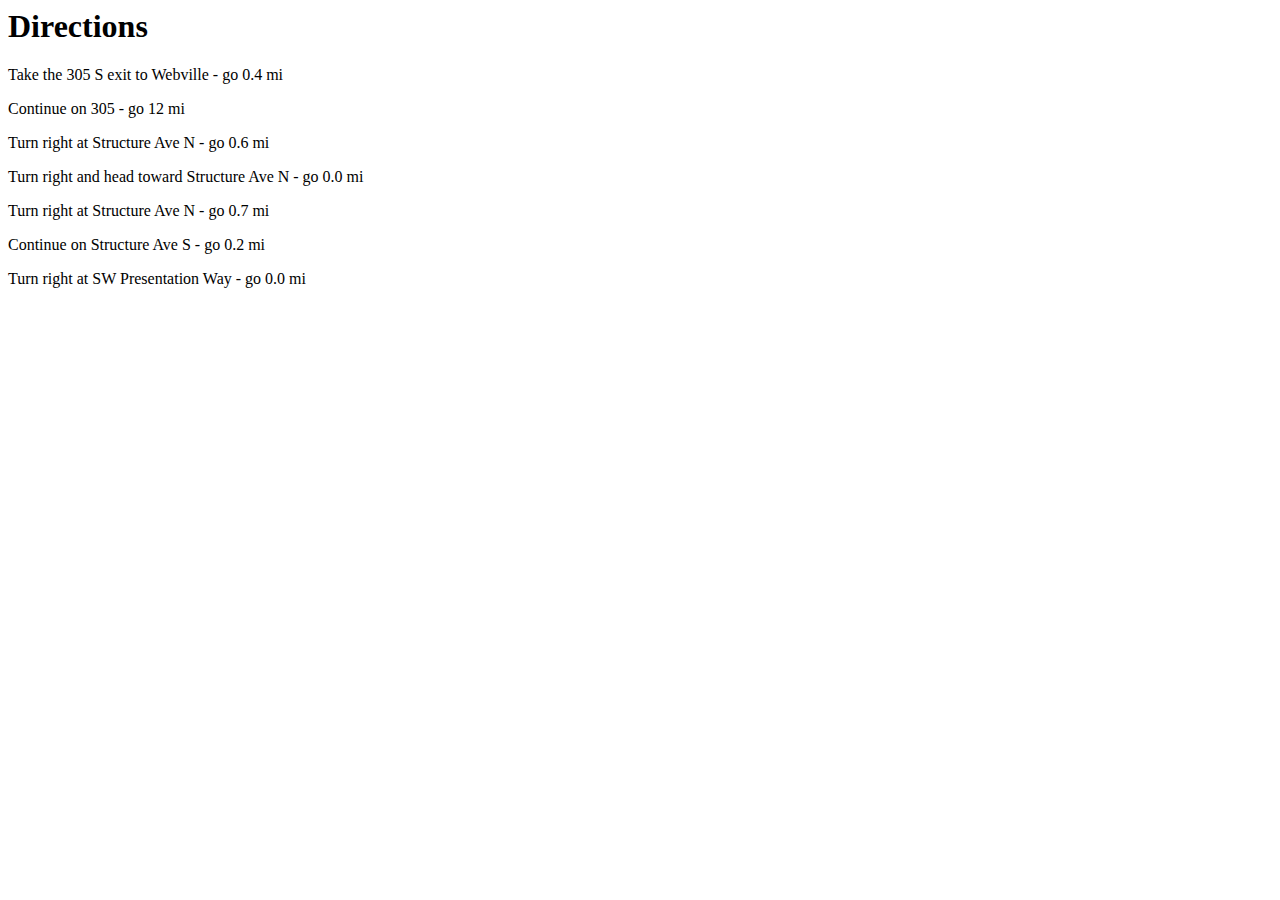
<file: chap2/directions.html>
<html>
  <head>
    <title>Head First Lounge Directions</title>
  </head>
  <body>
    <h1>Directions</h1>
    <p>Take the 305 S exit to Webville - go 0.4 mi</p>
    <p>Continue on 305 - go 12 mi</p>
    <p>Turn right at Structure Ave N - go 0.6 mi</p>
    <p>Turn right and head toward Structure Ave N - go 0.0 mi</p>
    <p>Turn right at Structure Ave N - go 0.7 mi</p>
    <p>Continue on Structure Ave S - go 0.2 mi</p>
    <p>Turn right at SW Presentation Way - go 0.0 mi</p>
  </body>
</html>
</file>
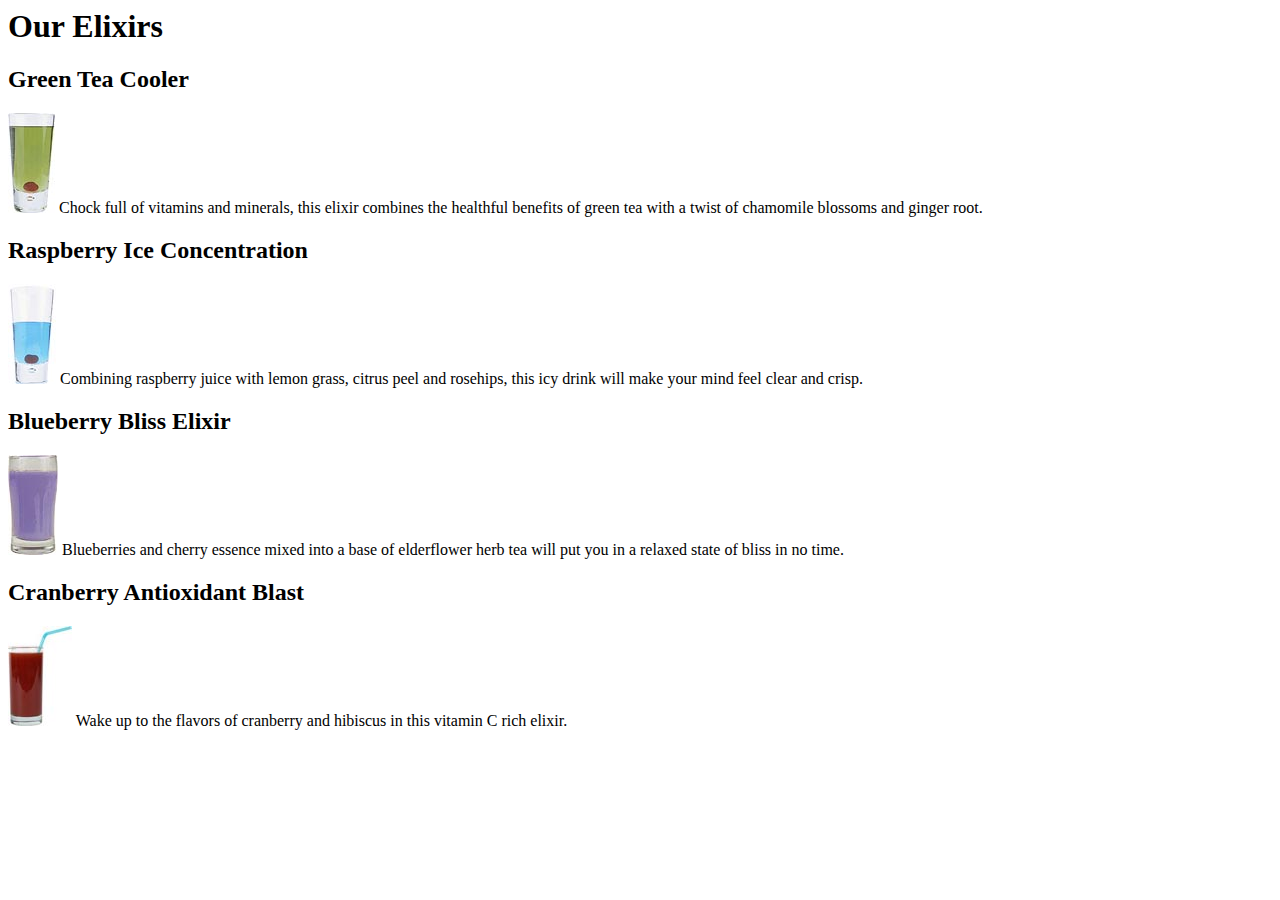
<file: chap2/elixir.html>
<html>
  <head>
    <title>Head First Lounge Elixirs</title>
  </head>
  <body>
    <h1>Our Elixirs</h1>

    <h2>Green Tea Cooler</h2>
    <p>
      <img src="green.jpg">
      Chock full of vitamins and minerals, this elixir
      combines the healthful benefits of green tea with
      a twist of chamomile blossoms and ginger root.
    </p>
    <h2>Raspberry Ice Concentration</h2>
    <p>
      <img src="lightblue.jpg">
      Combining raspberry juice with lemon grass,
      citrus peel and rosehips, this icy drink
      will make your mind feel clear and crisp.
    </p>
    <h2>Blueberry Bliss Elixir</h2>
    <p>
      <img src="blue.jpg">
      Blueberries and cherry essence mixed into a base
      of elderflower herb tea will put you in a relaxed
      state of bliss in no time.
    </p>
    <h2>Cranberry Antioxidant Blast</h2>
    <p>
      <img src="red.jpg">
      Wake up to the flavors of cranberry and hibiscus
      in this vitamin C rich elixir.
    </p>
  </body>
</html>
</file>
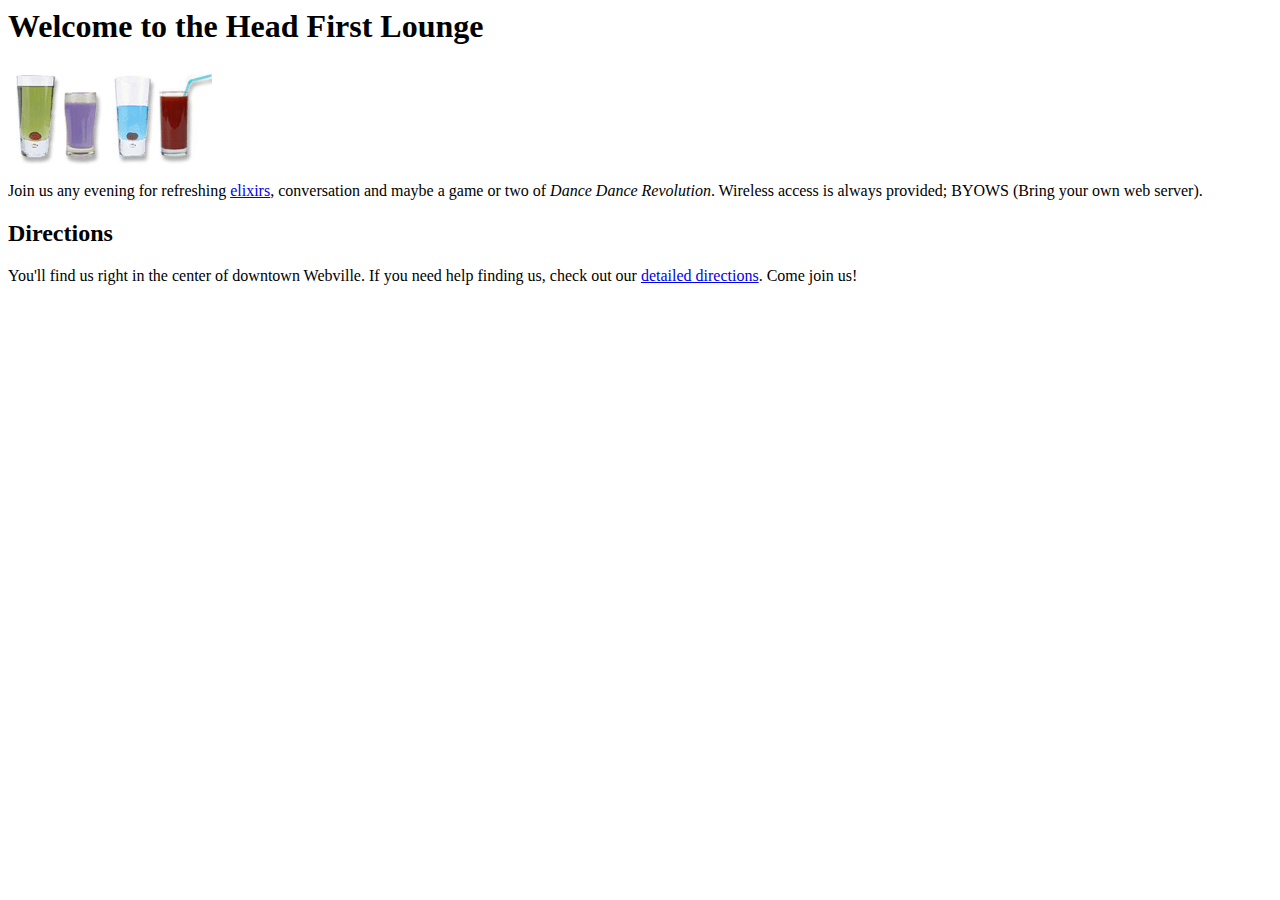
<file: chap2/lounge.html>
<html>
  <head>
    <title>Head First Lounge</title>
  </head>
  <body>
    <h1>Welcome to the Head First Lounge</h1>
    <img src="drinks.gif">
    <p>
       Join us any evening for refreshing <a href="elixir.html">elixirs</a>,
       conversation and maybe a game or two of 
       <em>Dance Dance Revolution</em>.
       Wireless access is always provided;  
       BYOWS (Bring your own web server).
    </p>
    <h2>Directions</h2>
    <p>
      You'll find us right in the center of downtown Webville.   
      If you need help finding us, check out our <a href = "directions.html">detailed directions</a>.
      Come join us!
    </p>
  </body>
</html>
</file>
<file: chap6/css/style.css>
@font-face{
	font-family: "Emblema one";
	src: url("../EmblemaOne-Regular.ttf");
		 url("../EmblemaOne-Regular.woff");
}
body{
	font-family: "Emblema one", sans-serif;
	font-size:small;
	font-weight:bold;
	color:red;
}
h1{
	font-size:170%;
}
p{
	font-size:130%;
}
em{
	color:blue;
}
p.yellow{
	color:yellow;
	font-size:200%;
}
p.black{
	color:black;
}
</file>
<file: book-codes/chapter11/absolute/starbuzz.css>
body { 
  background-color: #b5a789;
  font-family:      Georgia, "Times New Roman", Times, serif;
  font-size:        small;
  margin:           0px;
}

#header {
  background-color: #675c47;
  margin:           10px;
  height:           108px;
}

#main {
  background:       #efe5d0 url(images/background.gif) top left;
  font-size:        105%;
  padding:          15px;
  margin:           0px 10px 10px 10px;
}

#sidebar {
  background:       #efe5d0 url(images/background.gif) bottom right;
  font-size:        105%;
  padding:          15px;
  margin:           0px 10px 10px 10px;
}

#footer {
  background-color: #675c47;
  color:            #efe5d0;
  text-align:       center;
  padding:          15px;
  margin:           10px;
  font-size:        90%;
}

h1 {
  font-size:        120%;
  color:            #954b4b;
}

.slogan { color: #954b4b; }

.beanheading {
  text-align:       center;
  line-height:      1.8em;
}

a:link {
  color:            #b76666;
  text-decoration:  none;
  border-bottom:    thin dotted #b76666;
}
a:visited {
  color:            #675c47;
  text-decoration:  none;
  border-bottom:    thin dotted #675c47;
}
</file>
<file: book-codes/chapter11/starbuzz-complete/starbuzz.css>
body { 
  background-color: #b5a789;
  font-family:      Georgia, "Times New Roman", Times, serif;
  font-size:        small;
  margin:           0px;
}

#header {
	background-color: #675c47;
	margin: 10px 10px 0px 10px;
	height:           108px;
}

#header img#headerSlogan {
	float: right;
}

/* REMOVE FOR CHAP 12 */
#award {
	position: absolute;
	top: 30px;
	left: 365px;
}

#coupon {
    position: fixed;
	top: 350px;
	left: -90px;
}

#coupon a, img {
    border: none;
}
/*---*/

#tableContainer {
	display: table;
	border-spacing: 10px;
}

#tableRow {
	display: table-row;
}

#drinks {
    display: table-cell;
    background-color: #efe5d0;
    width: 20%;
    padding: 15px;
    vertical-align: top;
}

#main {
  display: table-cell;
  background:       #efe5d0 url(images/background.gif) top left;
  font-size:        105%;
  padding:          15px;
  vertical-align: top;
}

#sidebar {
  display: table-cell;
  background:       #efe5d0 url(images/background.gif) bottom right;
  font-size:        105%;
  padding:          15px;
  vertical-align: top;
}

#footer {
  background-color: #675c47;
  color:            #efe5d0;
  text-align:       center;
  padding:          15px;
  margin: 0px 10px 10px 10px;
  font-size:        90%;
}

h1 {
  font-size:        120%;
  color:            #954b4b;
}

h2 { font-size: 110%; }

.slogan { color: #954b4b; }

.beanheading {
  text-align:       center;
  line-height:      1.8em;
}

a:link {
  color:            #b76666;
  text-decoration:  none;
  border-bottom:    thin dotted #b76666;
}
a:visited {
  color:            #675c47;
  text-decoration:  none;
  border-bottom:    thin dotted #675c47;
}
</file>
<file: book-codes/chapter11/starbuzz/starbuzz.css>
body { 
  background-color: #b5a789;
  font-family:      Georgia, "Times New Roman", Times, serif;
  font-size:        small;
  margin:           0px;
}

#header {
  background-color: #675c47;
  margin:           10px;
  height:           108px;
}

#main {
  background:       #efe5d0 url(images/background.gif) top left;
  font-size:        105%;
  padding:          15px;
  margin:           0px 10px 10px 10px;
}

#sidebar {
  background:       #efe5d0 url(images/background.gif) bottom right;
  font-size:        105%;
  padding:          15px;
  margin:           0px 10px 10px 10px;
}

#footer {
  background-color: #675c47;
  color:            #efe5d0;
  text-align:       center;
  padding:          15px;
  margin:           10px;
  font-size:        90%;
}

h1 {
  font-size:        120%;
  color:            #954b4b;
}

.slogan { color: #954b4b; }

.beanheading {
  text-align:       center;
  line-height:      1.8em;
}

a:link {
  color:            #b76666;
  text-decoration:  none;
  border-bottom:    thin dotted #b76666;
}
a:visited {
  color:            #675c47;
  text-decoration:  none;
  border-bottom:    thin dotted #675c47;
}
</file>
<file: book-codes/chapter12/starbuzz/starbuzz.css>
body { 
  background-color: #b5a789;
  font-family:      Georgia, "Times New Roman", Times, serif;
  font-size:        small;
  margin:           0px;
}

/* 
	height messes up the headers in the blog in the articles
	it's only appropriate for the top header.
	add a class (new with blog)
	Affects the 3 #header rules for the main header below
	In HTML: add class="top" to main header in index.html and blog.html
*/

header.top {
  background-color: #675c47;
  margin: 10px 10px 0px 10px;
  height:           108px;
}

header.top img#headerSlogan {
	float: right;
}


div#tableContainer {
	display: table;
	border-spacing: 10px;
}

div#tableRow {
	display: table-row;
}

section#drinks {
    display: table-cell;
    background-color: #efe5d0;
    width: 20%;
    padding: 15px;
    vertical-align: top;
}

/* added section#blog for blog */
section#main, section#blog {
  display: table-cell;
  background:       #efe5d0 url(images/background.gif) top left;
  font-size:        105%;
  padding:          15px;
  vertical-align: top;
}

aside {
  display: table-cell;
  background:       #efe5d0 url(images/background.gif) bottom right;
  font-size:        105%;
  padding:          15px;
  vertical-align: top;
}

footer {
  background-color: #675c47;
  color:            #efe5d0;
  text-align:       center;
  padding:          15px;
  margin: 0px 10px 10px 10px;
  font-size:        90%;
}

h1 {
  font-size:        120%;
  color:            #954b4b;
}

h2 { font-size: 110%; }

.slogan { color: #954b4b; }

.beanheading {
  text-align:       center;
  line-height:      1.8em;
}

a:link {
  color:            #b76666;
  text-decoration:  none;
  border-bottom:    thin dotted #b76666;
}
a:visited {
  color:            #675c47;
  text-decoration:  none;
  border-bottom:    thin dotted #675c47;
}


nav {
    background-color: #efe5d0;
	margin: 10px 10px 0px 10px;
}
nav ul {
	margin: 0px;
	list-style-type: none;
	padding: 5px 0px 5px 0px;
}
nav ul li {
	display: inline;
	padding: 5px 10px 5px 10px;
}
nav ul li a:link, nav ul li a:visited {
	color: #954b4b;
	border-bottom: none;
	font-weight: bold;

/*
	text-shadow: 1px 1px 3px #e2c2c2; 
	text-transform: uppercase;
*/
}
nav ul li.selected {
	background-color: #c8b99c;
}
</file>
<file: book-codes/chapter14/starbuzz/starbuzz.css>
body { 
  background-color: #b5a789;
  font-family:      Georgia, "Times New Roman", Times, serif;
  font-size:        small;
  margin:           0px;
}

/* 
	height messes up the headers in the blog in the articles
	it's only appropriate for the top header.
	add a class (new with blog)
	Affects the 3 #header rules for the main header below
	In HTML: add class="top" to main header in index.html and blog.html
*/

header.top {
  background-color: #675c47;
  margin: 10px 10px 0px 10px;
  height:           108px;
}

header.top img#headerSlogan {
	float: right;
}


/* nav new in blog */
nav {
    background-color: #efe5d0;
	margin: 10px 10px 0px 10px;
}
nav ul {
	margin: 0px;
	list-style-type: none;
	padding: 5px 0px 5px 0px;
}
nav ul li {
	display: inline;
	padding: 5px 10px 5px 10px;
}


div#tableContainer {
	display: table;
	border-spacing: 10px;
}

div#tableRow {
	display: table-row;
}

section#drinks {
    display: table-cell;
    background-color: #efe5d0;
    width: 20%;
    padding: 15px;
    vertical-align: top;
}

/* added section#blog for blog */
section#main, section#blog {
  display: table-cell;
  background:       #efe5d0 url(images/background.gif) top left;
  font-size:        105%;
  padding:          15px;
  vertical-align: top;
}

aside {
  display: table-cell;
  background:       #efe5d0 url(images/background.gif) bottom right;
  font-size:        105%;
  padding:          15px;
  vertical-align: top;
}

footer {
  background-color: #675c47;
  color:            #efe5d0;
  text-align:       center;
  padding:          15px;
  margin: 0px 10px 10px 10px;
  font-size:        90%;
}

h1 {
  font-size:        120%;
  color:            #954b4b;
}

h2 { font-size: 110%; }

.slogan { color: #954b4b; }

.beanheading {
  text-align:       center;
  line-height:      1.8em;
}

a:link {
  color:            #b76666;
  text-decoration:  none;
  border-bottom:    thin dotted #b76666;
}
a:visited {
  color:            #675c47;
  text-decoration:  none;
  border-bottom:    thin dotted #675c47;
}

/* ALL BELOW IS NEW FOR BLOG */


/* BELOW a above to override for nav */
nav ul li a:link, nav ul li a:visited {
	color: #954b4b;
	border-bottom: none;
	font-weight: bold;

	/* optional! very hard to see although does help */
	text-shadow: 1px 1px 3px #e2c2c2; 

	/* try this and see if you like it */
	text-transform: uppercase;
}

li.selected {
	background-color: #c8b99c;
}

article span {
	font-style: italic;
}
</file>
